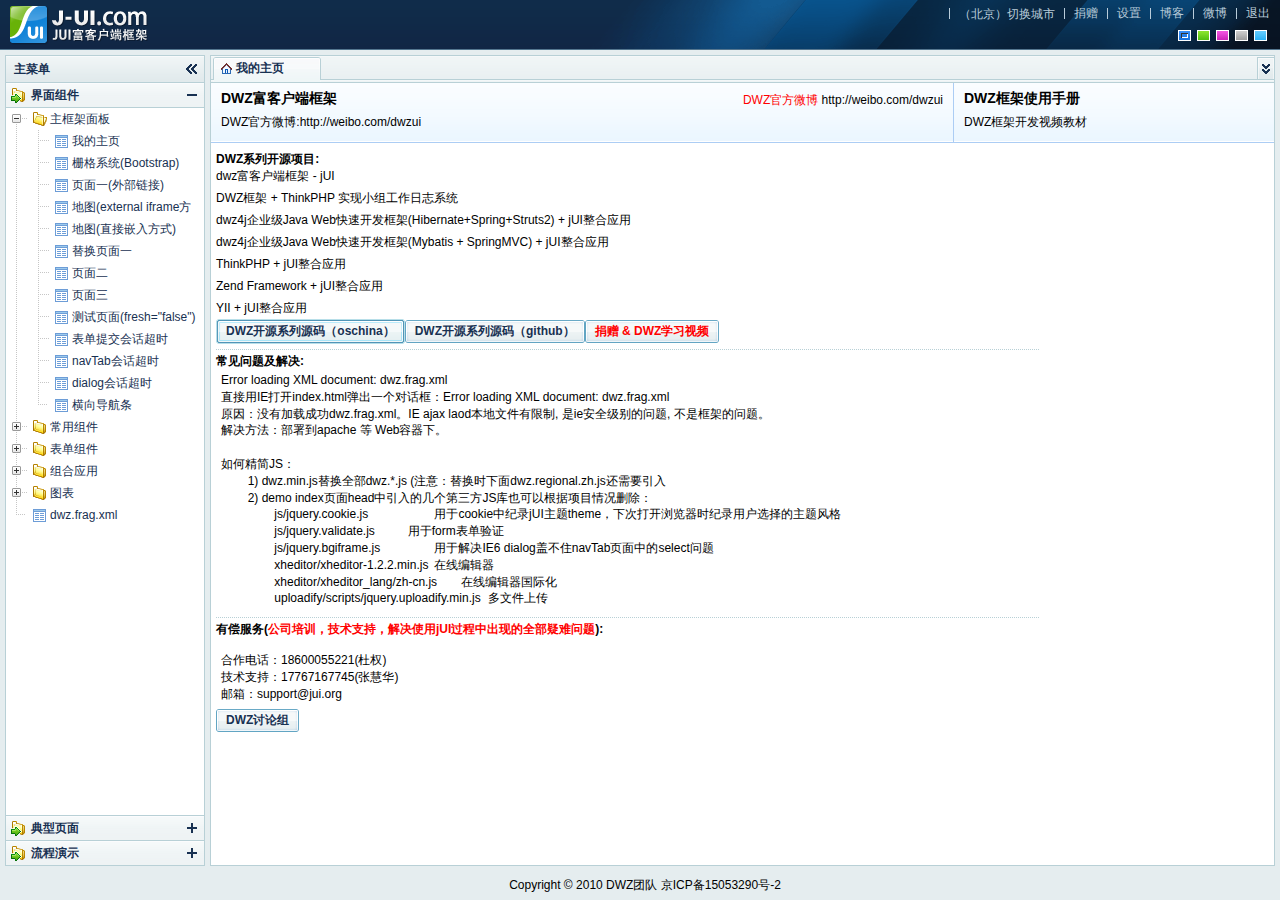
<file: app/src/main/resources/META-INF/resources/dwz/index.html>
<!DOCTYPE html PUBLIC "-//W3C//DTD XHTML 1.0 Transitional//EN" "http://www.w3.org/TR/xhtml1/DTD/xhtml1-transitional.dtd">
<html xmlns="http://www.w3.org/1999/xhtml">
<head>
<meta http-equiv="Content-Type" content="text/html; charset=utf-8" />
<title>简单实用国产jQuery UI框架 - DWZ富客户端框架(J-UI.com)</title>

<link href="themes/default/style.css" rel="stylesheet" type="text/css" media="screen"/>
<link href="themes/css/core.css" rel="stylesheet" type="text/css" media="screen"/>
<link href="themes/css/print.css" rel="stylesheet" type="text/css" media="print"/>
<link href="uploadify/css/uploadify.css" rel="stylesheet" type="text/css" media="screen"/>
<!--[if IE]>
<link href="themes/css/ieHack.css" rel="stylesheet" type="text/css" media="screen"/>
<![endif]-->

<!--[if lt IE 9]><script src="js/speedup.js" type="text/javascript"></script><script src="js/jquery-1.11.3.min.js" type="text/javascript"></script><![endif]-->
<!--[if gte IE 9]><!--><script src="js/jquery-2.1.4.min.js" type="text/javascript"></script><!--<![endif]-->

<script src="js/jquery.cookie.js" type="text/javascript"></script>
<script src="js/jquery.validate.js" type="text/javascript"></script>
<script src="js/jquery.bgiframe.js" type="text/javascript"></script>
<script src="xheditor/xheditor-1.2.2.min.js" type="text/javascript"></script>
<script src="xheditor/xheditor_lang/zh-cn.js" type="text/javascript"></script>
<script src="uploadify/scripts/jquery.uploadify.js" type="text/javascript"></script>

<!-- svg图表  supports Firefox 3.0+, Safari 3.0+, Chrome 5.0+, Opera 9.5+ and Internet Explorer 6.0+ -->
<script type="text/javascript" src="chart/raphael.js"></script>
<script type="text/javascript" src="chart/g.raphael.js"></script>
<script type="text/javascript" src="chart/g.bar.js"></script>
<script type="text/javascript" src="chart/g.line.js"></script>
<script type="text/javascript" src="chart/g.pie.js"></script>
<script type="text/javascript" src="chart/g.dot.js"></script>

<script type="text/javascript" src="http://api.map.baidu.com/api?v=2.0&ak=6PYkS1eDz5pMnyfO0jvBNE0F"></script>
<script type="text/javascript" src="http://api.map.baidu.com/library/Heatmap/2.0/src/Heatmap_min.js"></script>

<script src="js/dwz.core.js" type="text/javascript"></script>
<script src="js/dwz.util.date.js" type="text/javascript"></script>
<script src="js/dwz.validate.method.js" type="text/javascript"></script>
<script src="js/dwz.barDrag.js" type="text/javascript"></script>
<script src="js/dwz.drag.js" type="text/javascript"></script>
<script src="js/dwz.tree.js" type="text/javascript"></script>
<script src="js/dwz.accordion.js" type="text/javascript"></script>
<script src="js/dwz.ui.js" type="text/javascript"></script>
<script src="js/dwz.theme.js" type="text/javascript"></script>
<script src="js/dwz.switchEnv.js" type="text/javascript"></script>
<script src="js/dwz.alertMsg.js" type="text/javascript"></script>
<script src="js/dwz.contextmenu.js" type="text/javascript"></script>
<script src="js/dwz.navTab.js" type="text/javascript"></script>
<script src="js/dwz.tab.js" type="text/javascript"></script>
<script src="js/dwz.resize.js" type="text/javascript"></script>
<script src="js/dwz.dialog.js" type="text/javascript"></script>
<script src="js/dwz.dialogDrag.js" type="text/javascript"></script>
<script src="js/dwz.sortDrag.js" type="text/javascript"></script>
<script src="js/dwz.cssTable.js" type="text/javascript"></script>
<script src="js/dwz.stable.js" type="text/javascript"></script>
<script src="js/dwz.taskBar.js" type="text/javascript"></script>
<script src="js/dwz.ajax.js" type="text/javascript"></script>
<script src="js/dwz.pagination.js" type="text/javascript"></script>
<script src="js/dwz.database.js" type="text/javascript"></script>
<script src="js/dwz.datepicker.js" type="text/javascript"></script>
<script src="js/dwz.effects.js" type="text/javascript"></script>
<script src="js/dwz.panel.js" type="text/javascript"></script>
<script src="js/dwz.checkbox.js" type="text/javascript"></script>
<script src="js/dwz.history.js" type="text/javascript"></script>
<script src="js/dwz.combox.js" type="text/javascript"></script>
<script src="js/dwz.file.js" type="text/javascript"></script>
<script src="js/dwz.print.js" type="text/javascript"></script>

<!-- 可以用dwz.min.js替换前面全部dwz.*.js (注意：替换时下面dwz.regional.zh.js还需要引入)
<script src="bin/dwz.min.js" type="text/javascript"></script>
-->
<script src="js/dwz.regional.zh.js" type="text/javascript"></script>

<script type="text/javascript">
$(function(){
	DWZ.init("dwz.frag.xml", {
		loginUrl:"login_dialog.html", loginTitle:"登录",	// 弹出登录对话框
//		loginUrl:"login.html",	// 跳到登录页面
		statusCode:{ok:200, error:300, timeout:301}, //【可选】
		pageInfo:{pageNum:"pageNum", numPerPage:"numPerPage", orderField:"orderField", orderDirection:"orderDirection"}, //【可选】
		keys: {statusCode:"statusCode", message:"message"}, //【可选】
		ui:{hideMode:'offsets'}, //【可选】hideMode:navTab组件切换的隐藏方式，支持的值有’display’，’offsets’负数偏移位置的值，默认值为’display’
		debug:false,	// 调试模式 【true|false】
		callback:function(){
			initEnv();
			$("#themeList").theme({themeBase:"themes"}); // themeBase 相对于index页面的主题base路径
		}
	});
});
</script>

</head>

<body>
	<div id="layout">
		<div id="header">
			<div class="headerNav">
				<a class="logo" href="http://j-ui.com">标志</a>
				<ul class="nav">
					<li id="switchEnvBox"><a href="javascript:">（<span>北京</span>）切换城市</a>
						<ul>
							<li><a href="sidebar_1.html">北京</a></li>
							<li><a href="sidebar_2.html">上海</a></li>
							<li><a href="sidebar_2.html">南京</a></li>
							<li><a href="sidebar_2.html">深圳</a></li>
							<li><a href="sidebar_2.html">广州</a></li>
							<li><a href="sidebar_2.html">天津</a></li>
							<li><a href="sidebar_2.html">杭州</a></li>
						</ul>
					</li>
					<li><a href="donation.html" target="dialog" height="400" title="捐赠 & DWZ学习视频">捐赠</a></li>
					<li><a href="changepwd.html" target="dialog" width="600">设置</a></li>
					<li><a href="http://www.cnblogs.com/dwzjs" target="_blank">博客</a></li>
					<li><a href="http://weibo.com/dwzui" target="_blank">微博</a></li>
					<li><a href="login.html">退出</a></li>
				</ul>
				<ul class="themeList" id="themeList">
					<li theme="default"><div class="selected">蓝色</div></li>
					<li theme="green"><div>绿色</div></li>
					<!--<li theme="red"><div>红色</div></li>-->
					<li theme="purple"><div>紫色</div></li>
					<li theme="silver"><div>银色</div></li>
					<li theme="azure"><div>天蓝</div></li>
				</ul>
			</div>

			<!-- navMenu -->
			
		</div>

		<div id="leftside">
			<div id="sidebar_s">
				<div class="collapse">
					<div class="toggleCollapse"><div></div></div>
				</div>
			</div>
			<div id="sidebar">
				<div class="toggleCollapse"><h2>主菜单</h2><div>收缩</div></div>

				<div class="accordion" fillSpace="sidebar">
					<div class="accordionHeader">
						<h2><span>Folder</span>界面组件</h2>
					</div>
					<div class="accordionContent">
						<ul class="tree treeFolder">
							<li><a href="tabsPage.html" target="navTab">主框架面板</a>
								<ul>
									<li><a href="main.html" target="navTab" rel="main">我的主页</a></li>
									<li><a href="demo/row-col.html" target="navTab" rel="row-col">栅格系统(Bootstrap)</a></li>
									<li><a href="http://www.baidu.com" target="navTab" rel="page1">页面一(外部链接)</a></li>
									<li><a href="demo/baidu_map_iframe.html" target="navTab" rel="bmap" external="true" title="需要设置external属性为true">地图(external iframe方式)</a></li>
									<li><a href="demo/baidu_map.html" target="navTab" rel="bmap">地图(直接嵌入方式)</a></li>
									<li><a href="demo_page1.html" target="navTab" rel="page1" fresh="false">替换页面一</a></li>
									<li><a href="demo_page2.html" target="navTab" rel="page2">页面二</a></li>
									<li><a href="demo_page4.html" target="navTab" rel="page3" title="页面三（自定义标签名）">页面三</a></li>
									<li><a href="demo_page4.html" target="navTab" rel="page4" fresh="false">测试页面(fresh="false")</a></li>
									<li><a href="w_editor.html" target="navTab">表单提交会话超时</a></li>
									<li><a href="demo/common/ajaxTimeout.html" target="navTab">navTab会话超时</a></li>
									<li><a href="demo/common/ajaxTimeout.html" target="dialog">dialog会话超时</a></li>
									<li><a href="index_menu.html" target="_blank">横向导航条</a></li>
								</ul>
							</li>
							
							<li><a>常用组件</a>
								<ul>
									<li><a href="w_panel.html" target="navTab" rel="w_panel">面板</a></li>
									<li><a href="w_tabs.html" target="navTab" rel="w_tabs">选项卡面板</a></li>
									<li><a href="w_dialog.html" target="navTab" rel="w_dialog">弹出窗口</a></li>
									<li><a href="w_alert.html" target="navTab" rel="w_alert">提示窗口</a></li>
									<li><a href="w_list.html" target="navTab" rel="w_list">CSS表格容器</a></li>
									<li><a href="demo_page1.html" target="navTab" rel="w_table">表格容器</a></li>
									<li><a href="w_removeSelected.html" target="navTab" rel="w_table">表格数据库排序+批量删除</a></li>
									<li><a href="w_tree.html" target="navTab" rel="w_tree">树形菜单</a></li>
									<li><a href="w_accordion.html" target="navTab" rel="w_accordion">滑动菜单</a></li>
									<li><a href="w_editor.html" target="navTab" rel="w_editor">编辑器</a></li>
									<li><a href="w_datepicker.html" target="navTab" rel="w_datepicker">日期控件</a></li>
									<li><a href="demo/database/db_widget.html" target="navTab" rel="db">suggest+lookup+主从结构</a></li>
									<li><a href="demo/database/treeBringBack.html" target="navTab" rel="db">tree查找带回</a></li>
									<li><a href="demo/sortDrag/1.html" target="navTab" rel="sortDrag">单个sortDrag示例</a></li>
									<li><a href="demo/sortDrag/2.html" target="navTab" rel="sortDrag">多个sortDrag示例</a></li>
									<li><a href="demo/sortDrag/form.html" target="navTab" rel="sortDrag">可拖动表单示例</a></li>
								</ul>
							</li>
									
							<li><a>表单组件</a>
								<ul>
									<li><a href="w_validation.html" target="navTab" rel="w_validation">表单验证</a></li>
									<li><a href="w_button.html" target="navTab" rel="w_button">按钮</a></li>
									<li><a href="w_textInput.html" target="navTab" rel="w_textInput">文本框/文本域</a></li>
									<li><a href="w_combox.html" target="navTab" rel="w_combox">下拉菜单</a></li>
									<li><a href="w_checkbox.html" target="navTab" rel="w_checkbox">多选框/单选框</a></li>
									<li><a href="demo_upload.html" target="navTab" rel="demo_upload">iframeCallback表单提交</a></li>
									<li><a href="w_uploadify.html" target="navTab" rel="w_uploadify">uploadify多文件上传</a></li>
									<li><a href="w_html5_upload.html" target="navTab" rel="html5_upload">html5文件上传</a></li>
								</ul>
							</li>
							<li><a>组合应用</a>
								<ul>
									<li><a href="demo/pagination/layout1.html" target="navTab" rel="pagination1">局部刷新分页1</a></li>
									<li><a href="demo/pagination/layout2.html" target="navTab" rel="pagination2">局部刷新分页2</a></li>
								</ul>
							</li>
							<li><a>图表</a>
								<ul>
									<li><a href="chart/test/barchart.html" target="navTab" rel="chart">柱状图(垂直)</a></li>
									<li><a href="chart/test/hbarchart.html" target="navTab" rel="chart">柱状图(水平)</a></li>
									<li><a href="chart/test/linechart.html" target="navTab" rel="chart">折线图</a></li>
									<li><a href="chart/test/linechart2.html" target="navTab" rel="chart">曲线图</a></li>
									<li><a href="chart/test/linechart3.html" target="navTab" rel="chart">曲线图(自定义X坐标)</a></li>
									<li><a href="chart/test/piechart.html" target="navTab" rel="chart">饼图</a></li>
								</ul>
							</li>
							<li><a href="dwz.frag.xml" target="navTab" external="true">dwz.frag.xml</a></li>
						</ul>
					</div>
					<div class="accordionHeader">
						<h2><span>Folder</span>典型页面</h2>
					</div>
					<div class="accordionContent">
						<ul class="tree treeFolder treeCheck">
							<li><a href="demo_page1.html" target="navTab" rel="demo_page1">查询我的客户</a></li>
							<li><a href="demo_page1.html" target="navTab" rel="demo_page2">表单查询页面</a></li>
							<li><a href="demo_page4.html" target="navTab" rel="demo_page4">表单录入页面</a></li>
							<li><a href="demo_page5.html" target="navTab" rel="demo_page5">有文本输入的表单</a></li>
							<li><a href="javascript:">有提示的表单输入页面</a>
								<ul>
									<li><a href="javascript:">页面一</a></li>
									<li><a href="javascript:">页面二</a></li>
								</ul>
							</li>
							<li><a href="javascript:">选项卡和图形的页面</a>
								<ul>
									<li><a href="javascript:">页面一</a></li>
									<li><a href="javascript:">页面二</a></li>
								</ul>
							</li>
							<li><a href="javascript:">选项卡和图形切换的页面</a></li>
							<li><a href="javascript:">左右两个互动的页面</a></li>
							<li><a href="javascript:">列表输入的页面</a></li>
							<li><a href="javascript:">双层栏目列表的页面</a></li>
						</ul>
					</div>
					<div class="accordionHeader">
						<h2><span>Folder</span>流程演示</h2>
					</div>
					<div class="accordionContent">
						<ul class="tree">
							<li><a href="newPage1.html" target="dialog" rel="dlg_page">列表</a></li>
							<li><a href="newPage1.html" target="dialog" rel="dlg_page2">列表</a></li>
						</ul>
					</div>
				</div>
			</div>
		</div>
		<div id="container">
			<div id="navTab" class="tabsPage">
				<div class="tabsPageHeader">
					<div class="tabsPageHeaderContent"><!-- 显示左右控制时添加 class="tabsPageHeaderMargin" -->
						<ul class="navTab-tab">
							<li tabid="main" class="main"><a href="javascript:"><span><span class="home_icon">我的主页</span></span></a></li>
						</ul>
					</div>
					<div class="tabsLeft">left</div><!-- 禁用只需要添加一个样式 class="tabsLeft tabsLeftDisabled" -->
					<div class="tabsRight">right</div><!-- 禁用只需要添加一个样式 class="tabsRight tabsRightDisabled" -->
					<div class="tabsMore">more</div>
				</div>
				<ul class="tabsMoreList">
					<li><a href="javascript:">我的主页</a></li>
				</ul>
				<div class="navTab-panel tabsPageContent layoutBox">
					<div class="page unitBox">
						<div class="accountInfo">
							<div class="alertInfo">
								<p><a href="https://code.csdn.net/dwzteam/dwz_jui/tree/master/doc" target="_blank" style="line-height:19px"><span>DWZ框架使用手册</span></a></p>
								<p><a href="http://pan.baidu.com/s/18Bb8Z" target="_blank" style="line-height:19px">DWZ框架开发视频教材</a></p>
							</div>
							<div class="right">
								<p style="color:red">DWZ官方微博 <a href="http://weibo.com/dwzui" target="_blank">http://weibo.com/dwzui</a></p>
							</div>
							<p><span>DWZ富客户端框架</span></p>
							<p>DWZ官方微博:<a href="http://weibo.com/dwzui" target="_blank">http://weibo.com/dwzui</a></p>
						</div>
						<div class="pageFormContent" layoutH="80" style="margin-right:230px">


<h2>DWZ系列开源项目:</h2>
<div class="unit"><a href="https://git.oschina.net/dwzteam/dwz_jui" target="_blank">dwz富客户端框架 - jUI</a></div>
<div class="unit"><a href="https://git.oschina.net/dwzteam/dwz_group" target="_blank">DWZ框架 + ThinkPHP 实现小组工作日志系统</a></div>
<div class="unit"><a href="https://code.csdn.net/dwzteam/dwz_ssh2" target="_blank">dwz4j企业级Java Web快速开发框架(Hibernate+Spring+Struts2) + jUI整合应用</a></div>
<div class="unit"><a href="https://code.csdn.net/dwzteam/dwz_springmvc" target="_blank">dwz4j企业级Java Web快速开发框架(Mybatis + SpringMVC) + jUI整合应用</a></div>
<div class="unit"><a href="https://code.csdn.net/dwzteam/dwz_thinkphp" target="_blank">ThinkPHP + jUI整合应用</a></div>
<div class="unit"><a href="https://code.csdn.net/dwzteam/dwz_zendframework" target="_blank">Zend Framework + jUI整合应用</a></div>
<div class="unit"><a href="http://www.yiiframework.com/extension/dwzinterface/" target="_blank">YII + jUI整合应用</a></div>

<a class="buttonActive" href="https://git.oschina.net/dwzteam/" target="_blank"><span>DWZ开源系列源码（oschina）</span></a>
<a class="button" href="https://github.com/dwzteam/" target="_blank"><span>DWZ开源系列源码（github）</span></a>
<a class="button" href="donation.html" target="dialog" height="400"><span style="color: red">捐赠 & DWZ学习视频</span></a>

<div class="divider"></div>
<h2>常见问题及解决:</h2>
<pre style="margin:5px;line-height:1.4em">
Error loading XML document: dwz.frag.xml
直接用IE打开index.html弹出一个对话框：Error loading XML document: dwz.frag.xml
原因：没有加载成功dwz.frag.xml。IE ajax laod本地文件有限制, 是ie安全级别的问题, 不是框架的问题。
解决方法：部署到apache 等 Web容器下。

如何精简JS：
	1) dwz.min.js替换全部dwz.*.js (注意：替换时下面dwz.regional.zh.js还需要引入
	2) demo index页面head中引入的几个第三方JS库也可以根据项目情况删除：
		js/jquery.cookie.js			用于cookie中纪录jUI主题theme，下次打开浏览器时纪录用户选择的主题风格
		js/jquery.validate.js		用于form表单验证
		js/jquery.bgiframe.js		用于解决IE6 dialog盖不住navTab页面中的select问题
		xheditor/xheditor-1.2.2.min.js	在线编辑器
		xheditor/xheditor_lang/zh-cn.js	在线编辑器国际化
		uploadify/scripts/jquery.uploadify.min.js	多文件上传
</pre>

<div class="divider"></div>
<h2>有偿服务(<span style="color:red;">公司培训，技术支持，解决使用jUI过程中出现的全部疑难问题</span>):</h2><br/>
<pre style="margin:5px;line-height:1.4em;">
合作电话：18600055221(杜权)
技术支持：17767167745(张慧华)
邮箱：support@jui.org
</pre>
<a class="button" href="http://code.csdn.net/groups/2155" target="_blank"><span>DWZ讨论组</span></a>
						</div>
						
						<div style="width:230px;position: absolute;top:60px;right:0" layoutH="80">
							<iframe width="100%" height="430" class="share_self"  frameborder="0" scrolling="no" src="http://widget.weibo.com/weiboshow/index.php?width=0&height=430&fansRow=2&ptype=1&skin=1&isTitle=0&noborder=1&isWeibo=1&isFans=0&uid=1739071261&verifier=c683dfe7"></iframe>
						</div>
					</div>
					
				</div>
			</div>
		</div>

	</div>

	<div id="footer">Copyright &copy; 2010 <a href="demo_page2.html" target="dialog">DWZ团队</a> 京ICP备15053290号-2</div>

</body>
</html>
</file>
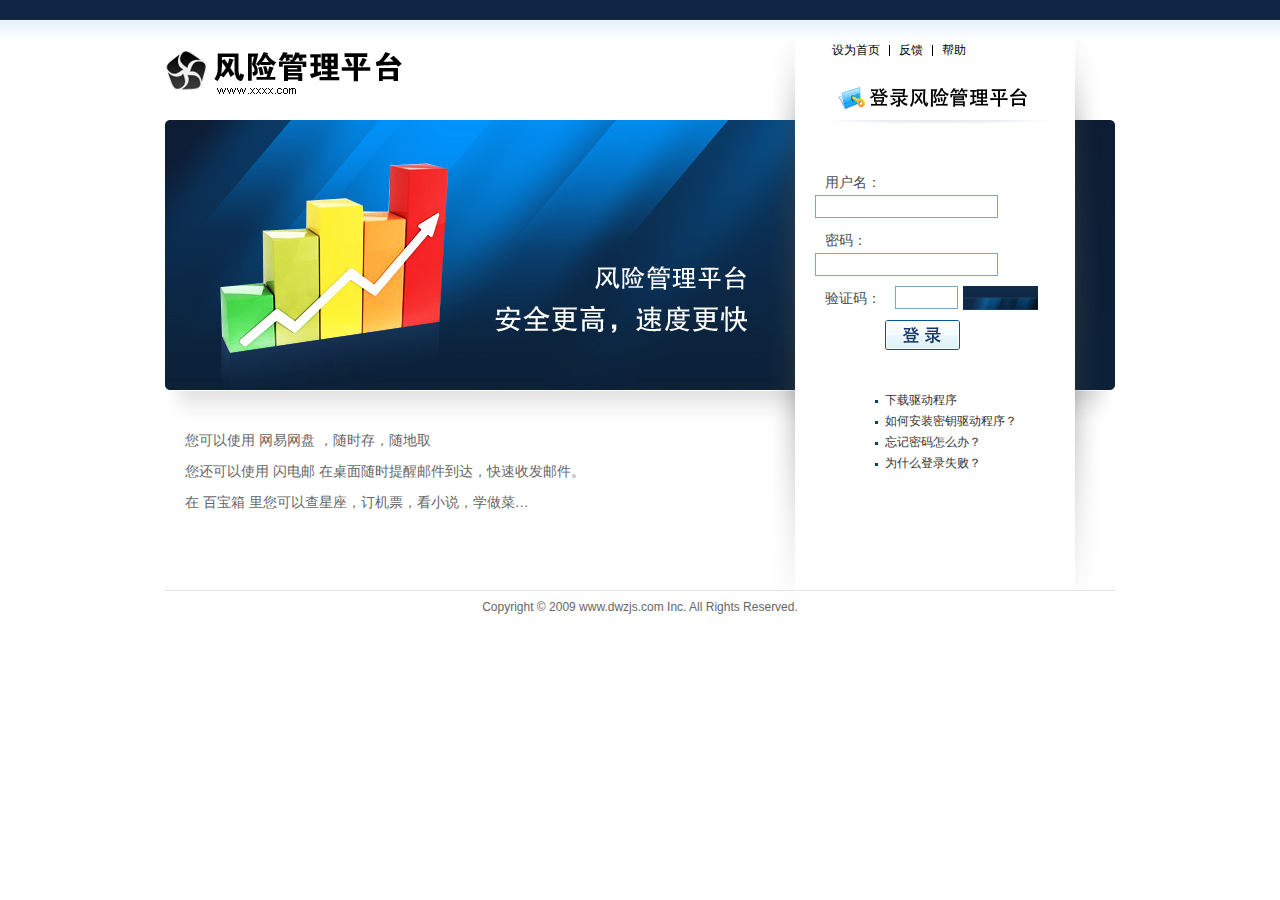
<file: app/src/main/resources/META-INF/resources/dwz/login.html>
<!DOCTYPE html PUBLIC "-//W3C//DTD XHTML 1.0 Transitional//EN" "http://www.w3.org/TR/xhtml1/DTD/xhtml1-transitional.dtd">
<html xmlns="http://www.w3.org/1999/xhtml">
<head>
<meta http-equiv="Content-Type" content="text/html; charset=utf-8" />
<title>风险管理平台</title>
<link href="themes/css/login.css" rel="stylesheet" type="text/css" />
</head>

<body>
	<div id="login">
		<div id="login_header">
			<h1 class="login_logo">
				<a href="http://demo.dwzjs.com"><img src="themes/default/images/login_logo.gif" /></a>
			</h1>
			<div class="login_headerContent">
				<div class="navList">
					<ul>
						<li><a href="#">设为首页</a></li>
						<li><a href="http://bbs.dwzjs.com">反馈</a></li>
						<li><a href="doc/dwz-user-guide.pdf" target="_blank">帮助</a></li>
					</ul>
				</div>
				<h2 class="login_title"><img src="themes/default/images/login_title.png" /></h2>
			</div>
		</div>
		<div id="login_content">
			<div class="loginForm">
				<form action="index.html">
					<p>
						<label>用户名：</label>
						<input type="text" name="username" size="20" class="login_input" />
					</p>
					<p>
						<label>密码：</label>
						<input type="password" name="password" size="20" class="login_input" />
					</p>
					<p>
						<label>验证码：</label>
						<input class="code" type="text" size="5" />
						<span><img src="themes/default/images/header_bg.png" alt="" width="75" height="24" /></span>
					</p>
					<div class="login_bar">
						<input class="sub" type="submit" value=" " />
					</div>
				</form>
			</div>
			<div class="login_banner"><img src="themes/default/images/login_banner.jpg" /></div>
			<div class="login_main">
				<ul class="helpList">
					<li><a href="#">下载驱动程序</a></li>
					<li><a href="#">如何安装密钥驱动程序？</a></li>
					<li><a href="#">忘记密码怎么办？</a></li>
					<li><a href="#">为什么登录失败？</a></li>
				</ul>
				<div class="login_inner">
					<p>您可以使用 网易网盘 ，随时存，随地取</p>
					<p>您还可以使用 闪电邮 在桌面随时提醒邮件到达，快速收发邮件。</p>
					<p>在 百宝箱 里您可以查星座，订机票，看小说，学做菜…</p>
				</div>
			</div>
		</div>
		<div id="login_footer">
			Copyright &copy; 2009 www.dwzjs.com Inc. All Rights Reserved.
		</div>
	</div>
</body>
</html>
</file>
<file: app/src/main/resources/META-INF/resources/dwz/themes/default/style.css>
@charset "utf-8";

/* Icon */
.tabsHeader li.main a span span, #taskbar li .taskbutton span { background:url(./images/icon.png) no-repeat;}

/* Panel */
.panel,
.panel .panelHeader, .panel .panelHeaderContent, .panel .panelHeaderContent h1,
.panel .panelFooter, .panel .panelFooterContent { background:url(./images/panel/panel.png) no-repeat;}
.panel .expandable, .panel .collapsable { background:url(./images/panel/panel_icon.png) no-repeat;}
.panel .panelHeaderContent h1 { color:#183152; }
.panel .panelContent { border-color:#b8d0d6; background:#eef4f5;}

.panel .grid { border-color:#b8d0d6;}

/* Tabs */
.tabs, .tabsHeader, .tabsHeaderContent,
.tabs .tabsHeader ul, .tabs .tabsHeader li, .tabs .tabsHeader li a, .tabs .tabsHeader li span,
.tabs .tabsFooter, .tabs .tabsFooterContent { background:url(./images/tabs/tabspanel.png) no-repeat;}

.tabs .tabsHeader li a { color:#03408b;}
.tabs .tabsHeader li span { color:#183152;}
.tabs .tabsContent { border-color:#b8d0d6; background:#eef4f5;}

/* TabsPage */
.tabsPage .tabsPageHeader, .tabsPage .tabsPageHeader li, .tabsPage .tabsPageHeader li a, .tabsPage .tabsPageHeader li span { background:url(./images/tabs/tabspage.png) no-repeat;}
.tabsPage .tabsPageHeader { background-color:#e9f0f2;}
.tabsPage .tabsPageHeader { border-color:#b8d0d6;}
.tabsPage .tabsPageHeader li a { color:#183152;}
.tabsPage .tabsPageHeader li .close,
.tabsPage .tabsPageHeader li.hover .close,
.tabsPage .tabsPageHeader li.selected .close { background:url(./images/tabs/tabspage_icon.png) no-repeat;}
.tabsPage .tabsLeft, .tabsPage .tabsRight, .tabsPage .tabsMore { background:url(./images/tabs/tabscontrol.png) no-repeat;}
.tabsPage .tabsMoreList { border-color:#b8d0d6; background:#FFF;}
.tabsPage .tabsPageHeader .home_icon { background:url(./images/icon.png) no-repeat;}
.tabsPage .tabsPageContent { border-color:#b8d0d6; background:#FFF;}

/* Alert */
.alert .alertFooter, .alert .alertFooter_r, .alert .alertFooter_c { background:url(./images/alert/alertpanel.png) no-repeat;}
.alert .alertContent { border-color:#b8d0d6; background:#eef4f5;}
.alert .warn .alertInner { border-color:#e83e09; background:#fefacf;}
.alert .error .alertInner { border-color:#e50000; background:#fefacf;}
.alert .correct .alertInner, .alert .info .alertInner { border-color:#b8d0d6; background:#fefacf;}
.alert .confirm .alertInner { border-color:#b8d0d6; background:#fefacf;}
.alert h1 { border-color:#CCC; background:url(./images/alert/alertpanel_icon.png) no-repeat;}

/* Dialog */
.dialog .dialogHeader, .dialog .dialogHeader_r, .dialog .dialogHeader_c,
.dialog .dialogFooter, .dialog .dialogFooter_r, .dialog .dialogFooter_c { background:url(./images/dialog/dialogpanel.png) no-repeat;}
.dialog .dialogHeader h1, .dialog .dialogHeader .close, .dialog .dialogHeader .maximize, .dialog .dialogHeader .restore, .dialog .dialogHeader .minimize, .resizable_f_r { background:url(./images/dialog/dialogpanel_icon.png) no-repeat;}
.dialog .dialogHeader h1 { color:#183152;}
.dialog .dialogContent { border-color:#b8d0d6; background:#eef4f5;}

.resizable { border-color:#081629; background:#c3d7dc;}

/* Shadow */
.shadow .shadow_h_l { background:url(./images/shadow/shadow_h_l.png) no-repeat;}
.shadow .shadow_h_r { background:url(./images/shadow/shadow_h_r.png) no-repeat;}
.shadow .shadow_h_c { background:url(./images/shadow/shadow_h_c.png) repeat-x;}
.shadow .shadow_c_l { background:url(./images/shadow/shadow_c_l.png) repeat-y;}
.shadow .shadow_c_r { background:url(./images/shadow/shadow_c_r.png) repeat-y;}
.shadow .shadow_c_c { background:url(./images/shadow/shadow_c_c.png) repeat;}
.shadow .shadow_f_l { background:url(./images/shadow/shadow_f_l.png) no-repeat;}
.shadow .shadow_f_r { background:url(./images/shadow/shadow_f_r.png) no-repeat;}
.shadow .shadow_f_c { background:url(./images/shadow/shadow_f_c.png) repeat-x;}

/* Tree */
.tree div div { background:url(./images/tree/tree.png) no-repeat;}
.tree .folder_collapsable, .tree .folder_expandable, .tree .file { background:url(./images/tree/folder.png) no-repeat;}
.tree .checked, .tree .unchecked, .tree .indeterminate { background:url(./images/tree/check.png) no-repeat;}
.tree ul { background:#FFF;}
.tree li a, .tree li span { color:#183152;}
.tree .hover { background:#f5f5f5;}
.tree .selected { background-color:#e8edf3;}

/* Accordion */
.accordion .accordionHeader, .accordion .accordionHeader h2, .accordion .accordionHeader h2 span { color:#183152; background:url(./images/accordion/accordion.png);}
.accordion { border-color:#b8d0d6; background:#FFF;}
.accordion .accordionHeader { background-color:#eaf4ff;}
.accordion .accordionContent { border-color:#b8d0d6;}

/* Grid */
.panelBar,
.toolBar li.hover, .toolBar li.hover a, .toolBar li.hover span, .toolBar span,
.pagination, .pagination li.hover, .pagination li.hover a, .pagination li span,
.pagination li.disabled span span,
.panelBar .line, .pagination li.jumpto, .pagination li.jumpto .goto { background:url(./images/grid/grid.png) no-repeat;}

.panelBar { border-color:#b8d0d6; background-color:#efefef;}

.grid .gridHeader { background:#EEE;}
.grid { background:#FFF;}
.grid table { border-color:#d0d0d0;}
.grid .gridHeader, .grid .gridHeader th { border-color:#d0d0d0; background:#f0eff0 url(./images/grid/tableth.png) repeat-x;}
.grid table th div { border-left-color:#EEE; border-right-color:#d0d0d0;}
.grid table td { border-color:#ededed;}

.grid .resizeMarker, .grid .resizeProxy { background:url(./images/grid/resizeCol.png) repeat-y;}

.grid .gridHeader th.hover, .grid .gridHeader th.thSelected { border-color:#aaccf6; }
.grid .gridTbody .gridRowBg { background:#f7f7f7;}
.grid .gridTbody .gridRow { border-color:#ededed;}
.grid .gridTbody .gridRow td.tdLast { border-color:#ededed;}
.grid .gridTbody .hover { border-color:#dddddd; background:#f5f5f5;}
.grid .gridTbody .hover .tdSelected { background:#f5f5f5;}
.grid .gridTbody .selected { border-color:#b8d0d6; background:#7cc5e5;}
.grid .gridTbody .selected .tdSelected { background:#e8edf3;}
.grid .gridTbody .tdSelected { background:#f8f8f8;}
.grid .error{background:#fb7e81;}

/* ProgressBar */
.progressBar { border:solid 2px #86a5ad; background:#FFF url(./images/progressBar/progressBar_m.gif) no-repeat 10px 10px;}

/* ----------------------------------------------------------------- Form */
/* TextInput */
.textInput, input.focus, input.required, input.error, input.readonly, input.disabled,
textarea.focus, textarea.required, textarea.error, textarea.readonly, textarea.disabled { background:url(./images/form/input_bg.png) no-repeat scroll;}

.textInput, .textArea { border-color:#a2bac0 #b8d0d6 #b8d0d6 #a2bac0; background-color:#FFF;}
input.required, textarea.required { border-color:#a2bac0 #b8d0d6 #b8d0d6 #a2bac0; background-color:#FFF;}
input.error, textarea.error { border-color:#F80C11 #FB7E81 #FB7E81 #F80C11;}
input.focus, textarea.focus { border-color:#64aabc #a9d7e3 #a9d7e3 #64aabc; background-color:#f8fafc;}
input.readonly, textarea.readonly { border-color:#9eabb3 #d5dbdf #d5dbdf #9eabb3; background-color:#F6F6F6;}
input.disabled, textarea.disabled { border-color:#9eabb3 #d5dbdf #d5dbdf #9eabb3; background-color:#F6F6F6;}

.inputButton, .inputDateButton { background:url(./images/form/input_bt.png) no-repeat;}

/* Button */
.button, .button span,
.buttonDisabled, .buttonDisabled span,
.buttonActive, .buttonActive span,
.button .buttonContent, .buttonHover, .buttonHover .buttonContent,
.buttonActive .buttonContent, .buttonActiveHover, .buttonActiveHover .buttonContent,
.buttonDisabled .buttonContent { background:url(./images/button/button_s.png) no-repeat;}

.button span, .buttonDisabled span, .buttonActive span,
.button .buttonContent, .buttonHover, .buttonHover .buttonContent,
.buttonActive .buttonContent, .buttonDisabled .buttonContent,
.button button, .buttonHover button,
.buttonActive button, .buttonDisabled button { color:#183152;}

.buttonDisabled span, .buttonDisabled:hover span,
.buttonDisabled button { color:#999;}

/* ----------------------------------------------------------------- Pages */
/* Layout */
body, #splitBar { background:#e5edef;}
#splitBarProxy { border-color:#c0c0c0; background:#CCC;}

#header, #header .headerNav { background:url(./images/header_bg.png) repeat-x;}
#header { background-color:#102c4a;}
#header .logo { background:url(./images/logo.png) no-repeat;}
#header .nav li { float:left; margin-left:-1px; padding:0 8px; line-height:11px; background:url(./images/listLine.png) no-repeat;}
#header .nav li a { color:#b9ccda;}
#header .themeList li div { background:url(./images/themeButton.png) no-repeat;}
.toggleCollapse, .toggleCollapse div { background:url(./images/layout/toggleSidebar.png) no-repeat;}
.toggleCollapse { border-style:solid; border-width:1px 1px 0 1px; border-color:#b8d0d6; background-color:#e7eff0;}
.toggleCollapse h2 { color:#183152;}
#sidebar_s .collapse { border:solid 1px #b8d0d6; background:#eff5f6;}
#sidebar_s .collapse:hover { background:#f5f9fa;}

#taskbar, #taskbar li, #taskbar li .taskbutton { background:url(./images/layout/taskbar.png) no-repeat;}
#taskbar .close, #taskbar .restore, #taskbar .minimize { background:url(./images/layout/taskbar_icon.png) no-repeat;}
#taskbar li .taskbutton span { color:#FFF;}
#taskbar .taskbarLeft, #taskbar .taskbarRight { background:url(./images/layout/taskbar_control.png) no-repeat;}

/* Menu */
#navMenu, #navMenu li, #navMenu li.selected a, #navMenu li.selected span { background:url(../default/images/menu/menu.png) no-repeat;}
#navMenu { background-color:#1871dd; }
#navMenu li a, #navMenu li span { color:#FFF; }
#navMenu li.selected span { color:#000; }

/* Homepage */
.sidebarContent { display:block; overflow:auto; height:500px; border:solid 1px #86B4EC; background:#FFF;}
.accountInfo { display:block; overflow:hidden; height:60px; padding:0 10px; background:url(./images/account_info_bg.png) repeat-x}
.accountInfo p { padding:8px 0 0 0; line-height:19px;}
.accountInfo p span { font-size:14px; font-weight:bold;}
.accountInfo .right { float:right; padding-right:10px; text-align:right;}
.accountInfo .alertInfo { float:right; width:300px; height:60px; padding-left:10px; border-left:solid 1px #accdf4;}
.accountInfo .alertInfo h2 { padding:8px 0; line-height:17px;}
.accountInfo .alertInfo a { padding:6px 0 0 0; line-height:21px;}

/* Pages */
.pageForm .inputInfo { color:#999;}

/* Pages dialog */
.dialog .pageHeader, .dialog .pageContent { border-color:#b8d0d6;}
.dialog .pageContent .pageFormContent { border-color:#b8d0d6; background:#FFF;}

/* Pages default */
.page .pageHeader, .formBar { border-color:#b8d0d6; background:#ebf0f5 url(../default/images/pageHeader_bg.png) repeat-x;}
.page .searchBar label { color:#183152;}

/* Pages Form */
.formBar { border-color:#b8d0d6;}
.divider { border-color:#b8d0d6;}

/* combox */
.combox .select a  { color:#183152; }
.comboxop { border-color:#B8D0D6; }
.combox, .combox div, .combox div a { background:url(../default/images/search-bg.gif) no-repeat; }
</file>
<file: app/src/main/resources/META-INF/resources/dwz/themes/css/core.css>
@charset "utf-8";

/* Core Code */
html, body, div, span, applet, object, iframe,
h1, h2, h3, h4, h5, h6, p, blockquote, pre,
a, abbr, acronym, address, big, cite, code,
del, dfn, em, font, img, ins, kbd, q, s, samp,
small, strike, strong, sub, sup, tt, var,
dl, dt, dd, ol, ul, li,
fieldset, form, label, legend,
table, caption, tbody, tfoot, thead, tr, th, td { padding:0; margin:0; font-size:12px; line-height:100%; font-family:Arial, sans-serif;}

/* Remember to define focus styles! */
:focus { outline: 0;}
html,body { overflow:hidden; width:100%; height:100%; text-align:center; color:black; }
ul, ol { list-style:none;}

/* Tables still need 'cellspacing="0"' in the markup. */
table { border-collapse:separate; border-spacing:0;}
caption, th, td { font-weight:normal;}

/* Remove possible quote marks (") from <q>, <blockquote>. */
blockquote:before, blockquote:after,
q:before, q:after { content: "";}
blockquote, q { quotes: "" "";}

img { border:none;}
a { color:#000; text-decoration:none;}
a:hover {text-decoration:underline;}

/* Panel */
.panel { display:block; background-position:0 100%; background-repeat:repeat-x;}
.panel .panelHeader { display:block; height:28px; padding-left:5px; background-position:0 0;}
.panel .panelHeaderContent { display:block; height:28px; padding-right:5px; background-position:100% -50px; position:relative;}
.panel .panelHeaderContent h1 { display:block; overflow:hidden; height:28px; padding:0 5px;line-height:28px; background-position:0 -100px; background-repeat:repeat-x;}
.panel .panelContent { display:block; overflow:auto; padding:5px 5px 1px 5px; border-style:solid; border-width:0 1px;}
.panel .panelFooter { display:block; overflow:hidden; height:5px; padding-left:5px; background-position:0 -150px;}
.panel .panelFooterContent { display:block; overflow:hidden; height:5px; padding-right:5px; background-position:100% -200px;}

.panel .collapsable, .panel .expandable { display:block; overflow:hidden; width:20px; height:21px; text-indent:-1000px; position:absolute; top:4px; right:4px;}
.panel .collapsable:hover { background-position:0 -50px;}
.panel .expandable { background-position:0 -100px;}
.panel .expandable:hover { background-position:0 -150px;}

/* Tabs */
.tabs { background-position:0 100%; background-repeat:repeat-x;}
.tabs .tabsHeader { display:block; overflow:hidden; height:28px; padding-left:5px; background-position:0 0;}
.tabs .tabsHeaderContent { display:block; overflow:hidden; height:28px; padding-right:5px; background-position:100% -50px;}
.tabs .tabsHeader ul { display:block; height:28px; background-position:0 -100px; background-repeat:repeat-x;}
.tabs .tabsHeader li { float:left; display:block; height:28px; margin-right:2px; background-position:0 -250px; background-repeat:repeat-x; cursor:pointer;}
.tabs .tabsHeader li a { float:left; display:block; height:28px; padding-left:5px; background-position:0 -150px;}
.tabs .tabsHeader li a:hover { text-decoration:none;}
.tabs .tabsHeader li span { float:left; display:block; overflow:hidden; height:28px; padding:2px 10px 0 5px; line-height:25px; background-position:100% -200px; cursor:pointer;}
.tabs .tabsHeader li.hover { background-position:0 -400px; background-repeat:repeat-x;}
.tabs .tabsHeader li.hover a { background-position:0 -300px;}
.tabs .tabsHeader li.hover span { background-position:100% -350px;}
.tabs .tabsHeader li.selected { background-position:0 -550px;}
.tabs .tabsHeader li.selected a { background-position:0 -450px;}
.tabs .tabsHeader li.selected span { font-weight:bold; background-position:100% -500px;}
.tabs .tabsContent { display:block; overflow:auto; padding:5px 5px 1px 5px; border-style:solid; border-width:0 1px;}
.tabs .tabsFooter { display:block; overflow:hidden; height:5px; background-position:0 -600px;}
.tabs .tabsFooterContent { display:block; overflow:hidden; height:5px; background-position:100% -650px;}


.tabsPage .tabsPageHeader { display:block; height:27px; border-style:solid; border-width:1px 1px 0 1px; background-position:0 -450px; background-repeat:repeat-x; position:relative;}
.tabsPage .tabsPageHeaderContent { display:block; overflow:hidden; height:27px; margin-right:19px; position:relative;}
.tabsPage .tabsPageHeaderMargin { margin:0 34px 0 17px;}
.tabsPage .tabsPageHeader ul { display:block; width:10000px; height:26px; z-index:1; position:absolute;}
.tabsPage .tabsPageHeader li { float:left; display:block; height:26px; margin-left:2px; background-position:0 -100px; background-repeat:repeat-x; position:relative; cursor:pointer;}
.tabsPage .tabsPageHeader li a { float:left; display:block; overflow:hidden; height:26px; padding-left:5px; line-height:25px; background-position:0 0; }
.tabsPage .tabsPageHeader li a:hover { text-decoration:none;}
.tabsPage .tabsPageHeader li span { float:left; display:block; overflow:hidden; width:92px; height:24px; padding:2px 20px 0 3px; line-height:21px; background-position:100% -50px; cursor:pointer;}

.tabsPage .tabsPageHeader li.hover { background-position:0 -250px; background-repeat:repeat-x;}
.tabsPage .tabsPageHeader li.hover a { background-position:0 -150px;}
.tabsPage .tabsPageHeader li.hover span { background-position:100% -200px;}

.tabsPage .tabsPageHeader li.selected { background-position:0 -400px; background-repeat:repeat-x;}
.tabsPage .tabsPageHeader li.selected a { font-weight:bold; background-position:0 -300px;}
.tabsPage .tabsPageHeader li.selected span { background-position:100% -350px;}

.tabsPage .tabsPageHeader li .close { display:block; overflow:hidden; width:11px; height:11px; padding:0; text-indent:-1000px; position:absolute; top:3px; right:2px;}
.tabsPage .tabsPageHeader li .close:hover { background-position:0 -50px;}

.tabsPage .tabsPageHeader li.main span { padding:2px 8px 0 3px;}
.tabsPage .tabsPageHeader li .home_icon,
.tabsPage .tabsPageHeader li.main .home_icon { width:auto; padding:0 0 0 15px; background-position:0 3px;}

.tabsPage .tabsMove { height:25px; position:absolute; top:0; right:0; z-index:2;}
.tabsPage .tabsLeft, .tabsPage .tabsRight, .tabsPage .tabsMore { display:block; overflow:hidden; width:17px; height:23px; text-indent:-1000px; position:absolute; z-index:2;}
.tabsPage .tabsLeft { background-position:0 0; top:1px; left:0; cursor:pointer;}
.tabsPage .tabsLeftHover { background-position:0 -50px;}
.tabsPage .tabsLeftDisabled { background-position:0 -100px; top:1px; left:0; cursor:default;}
.tabsPage .tabsRight { background-position:0 -150px; top:1px; right:17px; cursor:pointer;}
.tabsPage .tabsRightHover { background-position:0 -200px;}
.tabsPage .tabsRightDisabled { background-position:0 -250px; top:1px; right:17px; cursor:default;}
.tabsPage .tabsMore { background-position:0 -300px; top:1px; right:0; cursor:pointer;}
.tabsPage .tabsMoreHover { background-position:0 -350px;}
.tabsPage .tabsMoreList { display:none; overflow-x:hidden; overflow-y:auto; width:170px; max-height:380px; padding:2px; border-style:solid; border-width:1px; position:absolute; top:24px; right:0; z-index:3;}
.tabsPage .tabsMoreList li { display:block; overflow:hidden; height:23px; line-height:21px;}
.tabsPage .tabsMoreList li a { display:block; width:148px; height:21px; padding:0 10px; border:solid 1px #FFF; white-space:nowrap; line-height:21px;}
.tabsPage .tabsMoreList li a:hover { border-color:#ececec; text-decoration:none; background:#f5f5f5;}
.tabsPage .tabsMoreList li.selected a { font-weight:bold; border-color:#dfe5ed; background:#e8edf3;}
.tabsPage .tabsPageContent { display:block; overflow:hidden; border-style:solid; border-width:0 1px 1px 1px; position:relative;}

/* Alert */
/*.alert { overflow:hidden; position:absolute; z-index:101; width:300px; top:0}*/
.alert { overflow:hidden; z-index:1011; display:block; width:300px; margin-left:-150px; position:absolute; top:0; left:50%;}
.alert .alertContent { display:block; overflow:hidden; padding:5px 5px 1px 5px; border-style:solid; border-width:0 1px;}
.alert .alertInner { display:block; padding:0 9px 9px 9px; text-align:left; border-style:solid; border-width:1px;}
.alert .alertInner .msg { margin:10px; max-height: 200px; overflow: auto; line-height: 1.3em}
.alert h1 { display:block; overflow:hidden; height:30px; margin-bottom:10px; padding:0 0 0 25px; line-height:30px; border-style:solid; border-width:0 0 1px 0; line-height:30px;}
.alert .error h1 { background-position:2px -42px;}
.alert .info h1,
.alert .warn h1 { background-position:2px 8px;}
.alert .correct h1 { background-position:2px -92px;}
.alert .confirm h1 { background-position:2px 8px;}
.alert p { margin:10px;}

.alert .toolBar { display:block; overflow:hidden; height:25px; padding-top:5px; text-align:right;}
.alert .toolBar ul { float:right;}
.alert .toolBar li { float:left;}
.alert .toolBar .button, .alert .toolBar .buttonActive { margin-left:5px;}

.alert .alertFooter_c { display:block; overflow:hidden; height:5px;}
.alert .alertFooter { padding-left:5px; background-position:0 0;}
.alert .alertFooter_r { padding-right:5px; background-position:100% -50px;}
.alert .alertFooter_c { padding:0; background-position:0 -100px; background-repeat:repeat-x;}

/* Dialog */
.dialog { display:block; text-align:left; position:absolute; z-index:42;}
.dialog .dialogHeader, .dialog .dialogHeader_r, .dialog .dialogHeader_c { display:block; overflow:hidden; height:28px;}
.dialog .dialogHeader .close, .dialog .dialogHeader .maximize, .dialog .dialogHeader .restore, .dialog .dialogHeader .minimize { display:block; overflow:hidden; text-indent:-1000px; width:19px; height:19px; position:absolute; top:5px;}
.dialog .dialogHeader h1 { display:block; overflow:hidden; height:28px; padding:0 5px 0 20px; line-height:28px; background-position:0 -450px;}

.dialog .dialogHeader { padding-left:5px; background-position:0 0; position:relative; cursor:move;}
.dialog .dialogHeader_r { padding-right:5px; background-position:100% -50px;}
.dialog .dialogHeader_c { padding:0; background-position:0 -100px; background-repeat:repeat-x;}

.dialog .dialogHeader .close { background-position:0 0; right:4px;}
.dialog .dialogHeader .close:hover { background-position:0 -50px;}
.dialog .dialogHeader .maximize { background-position:0 -100px; right:23px;}
.dialog .dialogHeader .maximize:hover { background-position:0 -150px;}
.dialog .dialogHeader .restore { display:none; background-position:0 -200px; right:23px;}
.dialog .dialogHeader .restore:hover { background-position:0 -250px;}
.dialog .dialogHeader .minimize { background-position:0 -300px; right:42px;}
.dialog .dialogHeader .minimize:hover { background-position:0 -350px;}
.dialog .dialogContent { display:block; overflow:hidden; padding:5px 5px 1px 5px; border-style:solid; border-width:0 1px;}
.dialog .panelFooter_r, .dialog .dialogFooter_c { display:block; overflow:hidden; height:5px;}
.dialog .dialogFooter { padding-left:5px; background-position:0 -150px;}
.dialog .dialogFooter_r { padding-right:5px; background-position:100% -200px;}
.dialog .dialogFooter_c { padding:0; background-position:0 -250px; background-repeat:repeat-x;}

.dialogProxy { opacity:0.8; filter:alpha(opacity=80);}

.dialog .resizable_f_r { width:11px; height:11px; background-position:0 -400px;}

/* Dialog Resizable */
.resizable { display:none; overflow:hidden; border-style:dashed; border-width:1px; opacity:0.5; filter:alpha(opacity=50); position:absolute; top:0; left:0; z-index:100;}
.resizable_h_l, .resizable_h_r, .resizable_h_c,
.resizable_c_l, .resizable_c_r,
.resizable_f_l, .resizable_f_r, .resizable_f_c { display:block; overflow:hidden; width:6px; height:6px; position:absolute;}
.resizable_h_l { cursor:nw-resize; top:0; left:0; z-index:2;}
.resizable_h_r { cursor:ne-resize; top:0; right:0; z-index:2;}
.resizable_h_c { width:100%; cursor:n-resize; top:0; left:0; z-index:1;}
.resizable_c_l { cursor:w-resize; top:0; left:0; z-index:1;}
.resizable_c_r { cursor:e-resize; top:0; right:0; z-index:1;}
.resizable_f_l { cursor:sw-resize; bottom:0; left:0; z-index:2;}
.resizable_f_r { cursor:se-resize; bottom:0; right:0; z-index:2;}
.resizable_f_c { width:100%; cursor:s-resize; bottom:0; left:0; z-index:1;}

/* Shadow */
.shadow { display:none; overflow:hidden; position:absolute; z-index:41;}
.shadow .shadow_h, .shadow .shadow_h_l, .shadow .shadow_h_r, .shadow .shadow_h_c,
.shadow .shadow_f, .shadow .shadow_f_l, .shadow .shadow_f_r, .shadow .shadow_f_c { display:block; overflow:hidden; height:6px;}

.shadow .shadow_h, .shadow .shadow_c, .shadow .shadow_f { position:relative;}
.shadow .shadow_h_l, .shadow .shadow_c_l, .shadow .shadow_f_l { width:6px; position:absolute; top:0; left:0;}
.shadow .shadow_h_r, .shadow .shadow_c_r, .shadow .shadow_f_r { width:6px; position:absolute; top:0; right:0;}
.shadow .shadow_h_c, .shadow .shadow_c_c, .shadow .shadow_f_c { margin:0 6px;}

.shadow .shadow_c, .shadow .shadow_c_l, .shadow .shadow_c_r, .shadow .shadow_c_c { display:block; overflow:hidden; height:100%;}

/* Tree */
.tree li { clear:both; display:block; line-height:22px; cursor:pointer;}
.tree div, .tree a, .tree span { display:inherit; height:22px; line-height:22px;}
.tree div { display:block; overflow:hidden;}
.tree div div { float:left; display:block; overflow:hidden; width:22px; height:22px; border:none; background-position:0 -100px;}
.tree a, .tree a:hover { text-decoration:none;}

.tree .collapsable { background-position:0 -300px;}
.tree .first_collapsable { background-position:0 -250px;}
.tree .last_collapsable { background-position:0 -350px;}

.tree .expandable { background-position:0 -100px;}

.tree .first_expandable { background-position:0 -50px;}
.tree .last_expandable { background-position:0 -150px;}
.tree .end_expandable { background-position:0 0;}
.tree .end_collapsable { background-position:0 -200px;}

.tree .indent { background:none;}
.tree .line { background-position:0 -400px;}
.tree .node { background-position:0 -450px;}
.tree .last .node { background-position:0 -500px;}

.tree .folder_expandable { background-position:0 0;}
.tree .folder_collapsable { background-position:0 -50px;}
.tree .file { background-position:0 -100px;}

.tree .unchecked { background-position:0 0;}
.tree .hover .unchecked { background-position:0 -50px;}
.tree .checked { background-position:0 -100px;}
.tree .hover .checked { background-position:0 -150px;}
.tree .indeterminate { background-position:0 -200px;}
.tree .hover .indeterminate { background-position:0 -250px;}

/* Accordion */
.accordion { display:block; border-style:solid; border-width:1px 1px 0 1px;}
.accordion .accordionHeader { display:block; overflow:hidden; background-repeat:repeat-x; cursor:pointer;}
.accordion .accordionHeader h2 { display:block; overflow:hidden; padding:0 25px 0 5px; height:25px; line-height:24px;}
.accordion .accordionHeader h2 span { float:left; display:block; overflow:hidden; text-indent:-1000px; width:20px; height:25px;}
.accordion .accordionContent { display:block; overflow:auto; border-style:solid; border-width:0 0 1px 0;}

.accordion .accordionHeader.hover { background-position:0 -25px;}
.accordion .accordionHeader h2 { background-repeat:no-repeat; background-position:100% -50px;}
.accordion .accordionHeader.hover h2 { background-position:100% -75px;}
.accordion .accordionHeader .collapsable { background-position:100% -100px;}
.accordion .accordionHeader.hover .collapsable { background-position:100% -125px;}
.accordion .accordionHeader h2 span { background-position:0 -150px;}

/* Grid */
.panel .grid { border-style:solid; border-width:0 1px;}
.panel .panelBar { border-width:1px;}

.panelBar { display:block; overflow:hidden; height:25px; border-style:solid; border-width:1px 0; background-repeat:repeat-x; }

.panelBar ul { padding:1px;}
.panelBar li { float:left; display:block; overflow:hidden; height:23px; padding:0 0 0 5px;}
.panelBar li.hover { background-position:0 -100px;}
.panelBar li.hover a { background-position:100% -150px;}

.panelBar .toolBar li, .panelBar .toolBar li.hover { padding:0 0 0 5px; background-position:0 -100px;}
.panelBar .toolBar a, .panelBar .toolBar li.hover a { float:left; display:block; overflow:hidden; padding:0 5px 0 0; text-decoration:none; background-position:100% -150px;}
.panelBar .toolBar span, .panelBar .toolBar li.hover span { float:left; display:block; overflow:hidden; height:23px; padding:0 0 0 20px; line-height:23px; cursor:pointer;}

.panelBar .toolBar a.add span { background-position:0 -696px;}
.panelBar .toolBar a.delete span { background-position:0 -746px;}
.panelBar .toolBar a.edit span { background-position:0 -796px;}
.panelBar .toolBar a.icon span { background-position:0 -846px;}

.panelBar .toolBar li.line { display:block; overflow:hidden; width:12px; padding:0; text-indent:-1000px; background-position:5px -200px;}

.panelBar .pages { float:left; overflow:hidden; height:21px; padding:2px 5px;}
.panelBar .pages span { float:left; line-height:21px;}
.panelBar .pages select { float:left; margin:0 3px; font-size:12px;}

.pagination { float:right; padding-left:7px; background-position:0 -199px;}
.pagination li, .pagination li.hover { padding:0 0 0 5px; background-position:0 -100px;}
.pagination a, .pagination li.hover a, .pagination li span { float:left; display:block; padding:0 5px 0 0; text-decoration:none; line-height:23px; background-position:100% -150px;}
.pagination li.selected a{color:red; font-weight:bold;}
.pagination span, .pagination li.hover span { float:left; display:block; height:23px; line-height:23px; cursor:pointer;}

.pagination li .first span, .panelBar li .previous span { padding:0 0 0 10px;}
.pagination li .next span, .panelBar li .last span { padding:0 10px 0 0;}
.pagination li .first span { background-position:0 -244px;}
.pagination li .previous span { background-position:0 -294px;}
.pagination li .next span { background-position:100% -344px;}
.pagination li .last span { background-position:100% -394px;}
.pagination li .last { margin-right:5px;}

.pagination li.disabled { background:none;}
.pagination li.disabled span, .grid .pagination li.disabled a { background-position:0 100px; cursor:default;}
.pagination li.disabled span span { color:#666;}
.pagination li.disabled .first span { background-position:0 -444px;}
.pagination li.disabled .previous span { background-position:0 -494px;}
.pagination li.disabled .next span { background-position:100% -544px;}
.pagination li.disabled .last span { background-position:100% -594px;}
.pagination li.disabled .last { margin-right:5px;}

.pagination li.jumpto { padding:2px 2px 0 7px; background-position:0 -200px;}
.pagination li.jumpto .textInput { float:left; width:30px; padding:1px; border-color:#acaeaf;}
.pagination li.jumpto .goto { float:left; display:block; overflow:hidden; width:16px; height:19px; border:0; text-indent:-1000px; background-position:0 -650px; cursor:pointer;}

.grid { display:block; overflow:hidden; width:100%; border-width:0 1px; position:relative;}
.grid .gridHeader { display:block; overflow:hidden; width:auto;}
.grid .gridThead { }

.grid .gridScroller { display:block; overflow:auto; position:relative;}
.grid .gridTbody { }

.grid table { border:0; border-collapse:collapse;table-layout:fixed;}
.grid .gridHeader th { padding:0 3px; border-style:solid; border-width:0 1px 1px 0; vertical-align:top; white-space:nowrap; line-height:21px; cursor:default;}
.grid .gridHeader th.hover, .grid .gridHeader th.thSelected { background-position:0 -50px;}
.grid .gridTbody td { border-right:solid 1px #ededed; overflow:hidden; padding:0 3px; border-bottom:solid 1px #ededed; vertical-align:middle; line-height:21px;}
.grid .gridTbody td div { display:block; overflow:hidden; height:21px; white-space:nowrap; line-height:21px;}
.grid .gridTbody td div a{line-height:21px;}

.grid .gridRow { border-style:solid; border-width:0 0 1px 0; cursor:default;}
.grid .gridRow td.tdLast { padding:0 4px 0 5px; border-right:solid 1px;}
.grid .gridCol { width:100%; display:block; overflow:hidden; height:21px; line-height:21px; white-space:nowrap;}


.grid .gridTbody .selected td { border-bottom-style:dotted; border-bottom-width:1px;}
.grid .gridTbody .selected .tdSelected {}
.grid .gridTbody .tdSelected { }

.grid .resizeMarker, .grid .resizeProxy { display:block; overflow:hidden; width:1px; position:absolute;}

.grid .left { text-align:left;}
.grid .right { text-align:right;}
.grid .center { text-align:center;}

/* CSS Table */
table.list {border-collapse:collapse; border:solid 1px #ededed;}
table.list thead tr {background:url("../default/images/grid/tableth.png") repeat-x scroll 0 0 #F0EFF0;}
table.list th {padding:1px 2px; line-height:21px; border-right: solid 1px #D0D0D0; border-bottom:solid 1px #D0D0D0; font-weight:bolder; }
table.list td {padding:1px 2px; line-height:21px; border-right:solid 1px #ededed;}
table.list th.asc, .grid .gridHeader th.asc{background-position: 100% 0; background:url(../default/images/order_up.gif) no-repeat right; cursor:pointer;}
table.list th.desc, .grid .gridHeader th.desc{background-position: 100% 0; background:url(../default/images/order_down.gif) no-repeat right; cursor:pointer;}
table.list tbody {background-color:#fff;}
table.list .right {text-align:right;}
table.list .trbg {background-color:#F8F8F8;}
table.list .hot {background-color:#fff5c0;}
table.list .hover {background-color:#e4f5ff;}
table.list .selected {background-color:#7cc5e5;border-color:#b8d0d6; }
table.list a {color:#3C7FB1; font-size:11px; line-height:20px;}
table.list a:hover {text-decoration:underline; line-height:20px;}
table.list td span.error {z-index:-1}
table.nowrap tbody tr {border-bottom:solid 1px #ededed;}

/* Taskbar */
#taskbar { overflow:hidden; height:29px; border-style:solid; border-width: 0; border-color:#0f3255; background-color:#112746; background-repeat:repeat-x; position:absolute; z-index:30;}
#taskbar .taskbarContent { display:block; overflow:hidden; height:29px; position:relative;}
#taskbar .taskbarMargin { margin:0 20px;}
#taskbar ul { position:absolute; width:10000px;}
#taskbar li { float:left; height:27px; margin-left:2px; padding-left:5px; background-position:0 -50px; position:relative; cursor:pointer;}
#taskbar li .taskbutton { float:left; display:block; overflow:hidden; height:27px; background-position:100% -100px;}
#taskbar li .taskbutton span { display:block; overflow:hidden; width:70px; height:27px; line-height:29px; padding:0 25px 0 20px; background-position:3px -42px;}

#taskbar .selected { background-position:0 -250px;}
#taskbar .selected .taskbutton { background-position:100% -300px;}
#taskbar .hover { background-position:0 -150px;}
#taskbar .hover .taskbutton { background-position:100% -200px;}

#taskbar .close, #taskbar .restore, #taskbar .minimize { display:block; overflow:hidden; width:11px; height:11px; padding:0; text-indent:-1000px; position:absolute; top:5px;}
#taskbar .close { right:3px;}
#taskbar .closeHover { background-position:0 -50px;}
#taskbar .restore { right:14px; background-position:0 -100px;}
#taskbar .restoreHover { background-position:0 -150px;}
#taskbar .minimize { right:14px; background-position:0 -200px;}
#taskbar .minimizeHover { background-position:0 -250px;}

#taskbar .taskbarLeft, #taskbar .taskbarRight { display:block; overflow:hidden; width:18px; height:29px; text-indent:-1000px; position:absolute; top:0;}
#taskbar .taskbarLeft { background-position:0 0; left:2px; cursor:pointer;}
#taskbar .taskbarLeftHover { background-position:0 -50px;}
#taskbar .taskbarLeftDisabled { background-position:0 -100px; cursor:default;}
#taskbar .taskbarRight { background-position:0 -150px; right:2px; cursor:pointer;}
#taskbar .taskbarRightHover { background-position:0 -200px;}
#taskbar .taskbarRightDisabled { background-position:0 -250px; cursor:default;}

/* ProgressBar */
.progressBar { display:block; width:148px; height:28px; position:fixed; top:50%; left:50%; margin-left:-74px; margin-top:-14px; padding:10px 10px 10px 50px; text-align:left; line-height:27px; font-weight:bold; position:absolute; z-index:2001;}
.background { display:block; width:100%; height:100%; opacity:0.4; filter:alpha(opacity=40); background:#FFF; position:absolute; top:0; left:0; z-index:2000;}
.alertBackground { display:none; width:100%; height:100%; opacity:0.4; filter:alpha(opacity=40); background:#FFF; position:absolute; top:0; left:0; z-index:1010;}
.dialogBackground { display:none; width:100%; height:100%; opacity:0.4; filter:alpha(opacity=40); background:#FFF; position:absolute; top:0; left:0; z-index:900;}

/* ----------------------------------------------------------------- Form */
/* TextInput */
.textInput, input.focus, input.required, input.error, input.readonly, input.disabled,
textarea.focus, textarea.required, textarea.error, textarea.readonly, textarea.disabled { padding:2px; margin:0; line-height:15px; font-size:12px; border-style:solid; border-width:1px;}
input.required, textarea.required { background-position:100% 0;}
input.gray, textarea.gray{color:gray;}
select { border:1px solid; border-color: #A2BAC0 #B8D0D6 #B8D0D6 #A2BAC0}

.inputButton { float:left; display:block; overflow:hidden; text-indent:-1000px; width:16px; height:21px;}
.inputButton:hover { background-position:0 -50px;}
.inputDateButton { float:left; display:block; overflow:hidden; text-indent:-1000px; width:16px; height:21px; background-position:0 -100px;}
.inputDateButton:hover { background-position:0 -150px;}

span.error { display:block; overflow:hidden; width:165px; height:21px; padding:0 3px; line-height:21px; background:#F00; color:#FFF; position:absolute; top:5px; left:318px;}
label.alt {display:block; overflow:hidden; position:absolute;line-height:20px}
.nowrap span.error{position: static;}

/* Button */
.button, .buttonActive, .buttonDisabled { float:left; display:block; overflow:hidden; height:25px; padding-left:5px;}

.button span, .buttonDisabled span, .buttonActive span,
.button .buttonContent, .buttonHover, .buttonHover .buttonContent,
.buttonActive .buttonContent, .buttonDisabled .buttonContent { float:left; display:block; overflow:hidden; height:25px; line-height:25px; font-weight:bold;}

.button { background-position:0 0;}
.button .buttonContent { padding:0 5px 0 0; background-position:100% -50px;}
.button span { padding:0 10px 0 5px; background-position:100% -50px; cursor:pointer;}
.button:hover { text-decoration:none; background-position:0 -100px;}
.button:hover span { background-position:100% -150px;}
.buttonHover { padding-left:5px; background-position:0 -100px;}
.buttonHover .buttonContent { padding:0 5px 0 0; background-position:100% -150px;}

.buttonActive { background-position:0 -200px;}
.buttonActive .buttonContent { padding:0 5px 0 0; background-position:100% -250px;}
.buttonActive span { padding:0 10px 0 5px; background-position:100% -250px; cursor:pointer;}
.buttonActive:hover { text-decoration:none; background-position:0 -300px;}
.buttonActive:hover span { background-position:100% -350px;}
.buttonActiveHover { background-position:0 -300px;}
.buttonActiveHover .buttonContent { padding:0 5px 0 0; background-position:100% -350px;}

.buttonDisabled, .buttonDisabled:hover { text-decoration:none; background-position:0 -400px;}
.buttonDisabled span, .buttonDisabled:hover span { padding:0 10px 0 5px; background-position:100% -450px; cursor:default;}
.buttonDisabled .buttonContent { padding:0 5px 0 0; background-position:100% -450px;}

.button button, .buttonHover button,
.buttonActive button, .buttonDisabled button { width:auto; height:25px; margin:0; padding:0 0 5px 0; border:0; font-size:12px; font-weight:bold; background:none; cursor:pointer;}
.buttonDisabled button { cursor:default;}

/* ----------------------------------------------------------------- Pages */
/* Layout */
#layout { text-align:left;}
body { overflow:hidden;}
#layout { display:block; height:100%; position:relative;}
#header { display:block; overflow:hidden; height:50px; z-index:30}
#leftside { position:absolute; top:55px; left:0; z-index:20;}
#sidebar { width:200px; position:absolute; top:0; left:5px; z-index:20; overflow:hidden;}
#sidebar_s { display:none; width:24px; position:absolute; top:0; left:0; z-index:21;}
#container { position:absolute; top:55px; left:210px;}
#splitBar { display:block; overflow:hidden; width:5px; cursor:col-resize; position:absolute; top:55px; left:205px; z-index:20;}
#splitBarProxy { display:none; overflow:hidden; width:3px; border-style:solid; border-width:1px; cursor:col-resize; position:absolute; top:55px; left:205px; z-index:20;}
#footer {position:absolute; bottom:0; left:0; text-align:center; width:100%; height:21px; padding:0 5px;z-index:-1}

#header .headerNav { height:50px; background-repeat:no-repeat; background-position:100% -50px;}
#header .logo { float:left; width:250px; height:50px; text-indent:-1000px;}

#header .nav { display:block; height:21px; position:absolute; top:8px; right:0; z-index:31;}
#header .nav li { float:left; margin-left:-1px; padding:0 10px; line-height:11px; position:relative;}
#header .nav li a { line-height:11px;}
#header .nav ul { display:none; width:230px; border:solid 1px #06223e; overflow:hidden; background:#FFF; position:absolute; top:20px; right:0;}
#header .nav ul li { margin-top:10px; height:21px;}
#header .nav ul li a { color:#000;}
#header .nav .selected ul {display:block;}

#header .themeList { position:absolute; top:30px; right:10px;}
#header .themeList li { float:left; padding:0 3px;}
#header .themeList li div { display:block; overflow:hidden; width:13px; height:11px; text-indent:-100px; cursor:pointer;}
#header .themeList li.default div { background-position:0 0;}
#header .themeList li.default .selected { background-position:0 -20px;}
#header .themeList li.green div { background-position:-20px 0;}
#header .themeList li.green .selected { background-position:-20px -20px;}
#header .themeList li.red div { background-position:-40px 0;}
#header .themeList li.red .selected { background-position:-40px -20px;}
#header .themeList li.purple div { background-position:-60px 0;}
#header .themeList li.purple .selected { background-position:-60px -20px;}
#header .themeList li.silver div { background-position:-80px 0;}
#header .themeList li.silver .selected { background-position:-80px -20px;}
#header .themeList li.azure div { background-position:-100px 0;}
#header .themeList li.azure .selected { background-position:-100px -20px;}

.toggleCollapse { display:block; overflow:hidden; height:26px; border-style:solid; border-width:1px 1px 0 1px; background-repeat:repeat-x;}
.toggleCollapse h2 { float:left; padding-left:8px; line-height:26px;}
.toggleCollapse div { float:right; display:block; overflow:hidden; width:25px; height:25px; text-indent:-100px; background-position:100% -47px; cursor:pointer;}
.toggleCollapse div:hover { background-position:100% -97px;}

#sidebar_s .collapse { height:430px; cursor:pointer;}
#sidebar_s .toggleCollapse { border:0; background:none;}
#sidebar_s .toggleCollapse div { width:21px; border:0; background-position:-2px -147px;}
#sidebar_s .toggleCollapse div:hover { background-position:-2px -197px;}

/* Menu */
#navMenu { display:block; overflow:hidden; height:35px; padding:0 5px; background-repeat:repeat-x;}
#navMenu ul { float:left; display:block; overflow:hidden; position:relative;}
#navMenu li { float:left; margin-left:-1px; background-position:0 -50px; position:relative;}
#navMenu li a { float:left;}
#navMenu li span { float:left; font-weight:bold; cursor:pointer; padding:0 15px;}
#navMenu li a, #navMenu li span { line-height:35px; font-size:14px;}
#navMenu li.selected { z-index:1;}
#navMenu li.selected a, #navMenu li.selected a:hover { text-decoration:none; background-position:100% -150px;}
#navMenu li.selected span { padding:0 8px; background-position:0 -100px;}

/* Pages default */
.page { display:block; overflow:hidden;float:left; width:100%;}
.pageHeader { display:block; overflow:auto; margin-bottom:1px; padding:5px; border-style:solid; border-width:0 0 1px 0; position:relative;}
.searchBar {}
.searchBar ul.searchContent { display:block; overflow:hidden; height:25px;}
.searchBar ul.searchContent li { float:left; display:block; overflow:hidden; width:300px; height:21px; padding:2px 0;}
.searchBar label { float:left; width:80px; padding:0 5px; line-height:23px;}
.searchBar .searchContent td{padding-right:20px; white-space:nowrap; height:25px}
.searchBar .subBar { height:25px;}
.searchBar .subBar ul { float:right;}
.searchBar .subBar li { float:left; margin-left:5px;}
.pageContent { display:block;overflow:auto;position:relative;}

.dateRange input{width:72px;}
.dateRange .limit {text-align: center; width: 15px; line-height:21px; }

/* Pages Form */
.pageForm { display:block; overflow:auto;}
.pageFormContent { display:block; overflow:auto; padding:10px 5px; position:relative;}
.pageFormContent div.unit {display:block; margin:0; padding:5px 0; position:relative;clear:both;}
.pageFormContent p { float:left; display:block; margin:0; padding:5px 0; position:relative;}

/*
.pageFormContent p { float:left; display:block; width:380px; height: 21px; margin:0; padding:5px 0; position:relative;}
*/
.pageFormContent p.nowrap { height:auto; width: 100%}
.pageFormContent .radioGroup { float:left; display:block; overflow:hidden;}
.pageFormContent label { float:left; width:120px; padding:0 5px; line-height:21px;}
.pageFormContent label.radioButton { float:left; width:auto; padding:0 10px 0 0; line-height:21px;}
.pageFormContent .textInput { float:left;}
.pageFormContent select { float:left;}
.pageFormContent .inputInfo { padding:0 5px; line-height:21px;}
.pageFormContent span.unit, .pageFormContent a.unit { padding:0 5px; line-height:21px;}
.pageFormContent span.info{color:#7F7F7F;display:block;line-height:21px;float:left;}

.pageFormContent dl { float:left; display:block; width:380px; height:21px; margin:0; padding:5px 0; position:relative;}
.pageFormContent dt { float:left; width:120px; padding:0 5px; line-height:21px;}
.pageFormContent dd {display:block;line-height:21px;width:220px;float:left;}
.pageFormContent dl.nowrap, .nowrap dl{width:100%; height:auto; clear: both;}
.pageFormContent dl.nowrap dd, .nowrap dd {width: 560px;}

fieldset {padding:3px; margin:0 0 5px 0; border:1px dotted #B8D0D6;}
fieldset legend {padding:2px; border:1px dotted #B8D0D6; font-weight: bold;}
fieldset legend:hover {background-color: #dddddd;}

.formBar { clear:both; padding:0 5px; height:30px; padding-top:5px; border-style:solid; border-width:1px 0 0 0;}
.formBar ul { float:right;}
.formBar li { float:left; margin-left:5px;}
.divider { clear:both; display:block; overflow:hidden; text-indent:-1000px; width:auto; height:1px; padding:4px 0 0 0; margin-bottom:5px; border-style:dotted; border-width:0 0 1px 0;}

/* Pages dialog */
.dialog .pageHeader { border-style:solid; border-width:1px;margin:0}
.dialog .pageContent { border-style:solid; border-width:0 1px; background-color:#fff}
.dialog .pageFormContent, .dialog .viewInfo { border-style:solid; border-width:1px 0 0 0;}
.dialog .formBar { border-style:solid; border-width:1px 0;}


.combox { float:left; margin-right:3px; background-position:100% -25px;}
.combox select { display:none}
.combox .select { float:left;}
.combox .select a { float:left; display:block; overflow:hidden; height:23px; padding:0 22px 0 6px; line-height:21px; text-decoration:none; font-size:12px; background-position:100% -50px;}
.comboxop { position: absolute; z-index: 1001; display:none; padding:4px; border-style:solid; border-width:1px 2px 2px 1px; background:#fff; position:absolute; top:22px; left:1px;}
.comboxop a { width:50px; height:21px; padding:0 5px; line-height:21px; text-align:left; color:#000; background:none;}
.comboxop a:hover { background:#e0e0e0;}
.comboxop .selected { background:#e0e0e0; }
.comboxop li { text-align:left; }

/* contentTitle */
h2.contentTitle{margin-bottom:10px; padding:0 10px; line-height:30px; font-size:14px; border-bottom:solid 1px #CCC;}
h3.contentTitle{margin-bottom:5px; line-height:25px; font-size:13px; border-bottom:solid 1px #CCC;clear:both;}
.dialog h2.contentTitle {border:none}
h2.subTitle { margin: 5px 10px; padding: 0; line-height: 30px; font-size: 14px; border-bottom: solid 1px #CCC; }

/* rightMenu */
#contextmenu{display:none; position:absolute; z-index:500; left:0; top:0;}
#contextmenu ul{list-style:none; padding:1px; margin:0; background-color:#fff; border:1px solid #999; width:150px;}
#contextmenu li{display:block; color:#000; padding:3px; margin:0; border:1px solid #fff; background-color:transparent; text-align:left; cursor:default;}
#contextmenu li.hover{border:1px solid #0a246a; background-color:#b6bdd2}
#contextmenu li.disabled{color:#666;}
#contextmenuShadow{display:none; position:absolute; opacity:0.2; filter:alpha(opacity=20); background-color:#000; z-index:499; }

/* calendar */
#calendar{margin:0; width:208px; z-index:1001; position:absolute; display:block; border:1px solid #B3E4EB; display:none;}
#calendar *{margin:0; padding:0; font-size:12px; line-height:18px}
#calendar .main{margin:auto; padding:2px; text-align:center; background:#ffffff; zoom:1; position:relative;}
#calendar .head{background:#EDF8FF; border:1px solid #BEE9F0}
#calendar .head select{width:60px;}
#calendar .body{margin:2px 0; padding:2px; clear:both; overflow:hidden; border:1px solid #BEE9F0;position:relative;}
#calendar .foot{background:#EDF8FF; border:1px solid #BEE9F0; text-align:right;padding:1px}
#calendar .nodate .head, #calendar .nodate .body{display:none;}
#calendar dl{clear:both; margin:auto; overflow:hidden;}
#calendar dt, #calendar dd, #calendar span{width:26px; height:18px; display:block; float:left; overflow:hidden;zoom:1; border:1px solid #fff;}
#calendar dt{margin-top:4px;font-weight:bold;color:#666666;}
#calendar .days dd{cursor:pointer;}
#calendar .days dd.other{color:#6A6AFF}
#calendar .days dd.slt{ background:#B3E4EB; border:1px solid #66CCCC;}
#calendar .days dd:hover{ border:1px solid #66CCCC;}
#calendar .days dd.disabled {background:#ccc;}
#calendar .close{width:16px;height:16px; font-size:16px; display:block;cursor:pointer;border:1px solid #CCC;text-align:center; }
#calendar .clearBut, #calendar .okBut { background-color: #CFEBEE; border: 1px solid #38B1B9; color: #08575B; width: 40px; }
#calendar .time{border-collapse:collapse;float:left;background-color:#fff;display:none;}
#calendar .time td{border:1px solid #61CAD0; line-height:16px; vertical-align:center;}
#calendar .time .hh, #calendar .time .mm, #calendar .time .ss{width:18px; height:16px; border: none}
#calendar .time ul {list-style:none}
#calendar .time .up, #calendar .time .down {font-size:8px;height:8px;line-height:100%;border:1px solid #BEE9F0;cursor:pointer;}
#calendar .tm {text-align:center;}
#calendar .tm .hh, #calendar .tm .mm, #calendar .tm .ss{border:1px solid #A3C6C8;position:absolute;left:4px;bottom:34px;background-color:#ffffc0;width:120px;display:none;}
#calendar .hh .hh, #calendar .mm .mm, #calendar .ss .ss{display:block;}
#calendar .tm .hh li, #calendar .tm .mm li, #calendar .tm .ss li{display:block;float:left;cursor:pointer;width:20px;line-height:21px}
#calendar .tm .hh li:hover, #calendar .tm .mm li:hover, #calendar .tm .ss li:hover{ background:#B3E4EB;}

/* suggest */
#suggest{position:absolute; z-index:2000; left:0; top:0;}
#suggest ul{list-style:none; padding:1px; margin:0; background-color:#fff; border:1px solid #999; width:150px;}
#suggest li{display:block; color:#000; padding:3px; margin:0; border:1px solid #fff; background-color:transparent; text-align:left; cursor:default;}
#suggest li.selected{border:1px solid #0a246a; background-color:#b6bdd2}

/* button */
a.btnAdd, a.btnDel, a.btnView, a.btnEdit, a.btnSelect, a.btnInfo, a.btnAssign, a.btnLook, a.btnAttach{background:url(../default/images/button/imgX.gif) no-repeat; display:block; width:22px; height:20px; text-indent:-1000px; overflow:hidden; float:left; margin-right: 3px}
a.btnAdd{background-position:0 0}
a.btnDel{background-position: -23px 0}
a.btnInfo{background-position: -46px 0}
a.btnAssign{background-position: -69px 0}
a.btnView{background-position: -115px 0}
a.btnEdit{background-position: -138px 0}
a.btnSelect{background-position: -92px 0}
a.btnLook{background-position: -161px 0}
a.btnAttach{background-position: -183px 0}
.center {text-align: center;}
.center a.btnAdd, .center a.btnDel, .center a.btnView, .center a.btnEdit, .center a.btnSelect, .center a.btnInfo, 
.center a.btnAssign, .center a.btnLook, .center a.btnAttach {display:inline-block;float:none}
.right a.btnAdd, .right a.btnDel, .right a.btnView, .right a.btnEdit, .right a.btnSelect, .right a.btnInfo, 
.right a.btnAssign, .right a.btnLook, .right a.btnAttach {display:inline-block;float:none;text-indent:1000px}

.viewInfo {padding: 10px 5px}
.viewInfo dl { float:left; display:block; width:380px; height:21px; margin:0; padding:5px 0; position:relative;}
.viewInfo dt { float:left; width:120px; padding:0 5px; line-height:21px; text-align:right;}
.viewInfo dd {display:block;line-height:21px;width:220px;float:left;border-bottom: 1px dotted #999; min-height:21px}
.viewInfo dl.nowrap {width:100%; height:auto; clear: both;}
.viewInfo dl.nowrap dt {}
.viewInfo dl.nowrap dd {width: auto;}
.dialogContent .viewInfo {background-color:#fff}
.pageContent .panel {clear:both; margin: 5px}

.sortDragPlaceholder {border:1px dashed #ccc;}
#printBox {display:none}


/* Bootstrap 栅格系统 */
.btn-group-vertical>.btn-group:after, .btn-group-vertical>.btn-group:before, .btn-toolbar:after, .btn-toolbar:before, .clearfix:after, .clearfix:before, .container-fluid:after, .container-fluid:before, .container:after, .container:before, .dl-horizontal dd:after, .dl-horizontal dd:before, .form-horizontal .form-group:after, .form-horizontal .form-group:before, .modal-footer:after, .modal-footer:before, .nav:after, .nav:before, .navbar-collapse:after, .navbar-collapse:before, .navbar-header:after, .navbar-header:before, .navbar:after, .navbar:before, .pager:after, .pager:before, .panel-body:after, .panel-body:before, .row:after, .row:before {
	display: table;
	content: " ";
}
.btn-group-vertical>.btn-group:after, .btn-toolbar:after, .clearfix:after, .container-fluid:after, .container:after, .dl-horizontal dd:after, .form-horizontal .form-group:after, .modal-footer:after, .nav:after, .navbar-collapse:after, .navbar-header:after, .navbar:after, .pager:after, .panel-body:after, .row:after {
	clear: both;
}
:after, :before {
	-webkit-box-sizing: border-box;
	-moz-box-sizing: border-box;
	box-sizing: border-box;
}
.row * {
	-webkit-box-sizing: border-box;
	-moz-box-sizing: border-box;
	box-sizing: border-box;
}
.row {
	margin: 0;
}
.col-xs-1, .col-sm-1, .col-md-1, .col-lg-1, .col-xs-2, .col-sm-2, .col-md-2, .col-lg-2, .col-xs-3, .col-sm-3, .col-md-3, .col-lg-3, .col-xs-4, .col-sm-4, .col-md-4, .col-lg-4, .col-xs-5, .col-sm-5, .col-md-5, .col-lg-5, .col-xs-6, .col-sm-6, .col-md-6, .col-lg-6, .col-xs-7, .col-sm-7, .col-md-7, .col-lg-7, .col-xs-8, .col-sm-8, .col-md-8, .col-lg-8, .col-xs-9, .col-sm-9, .col-md-9, .col-lg-9, .col-xs-10, .col-sm-10, .col-md-10, .col-lg-10, .col-xs-11, .col-sm-11, .col-md-11, .col-lg-11, .col-xs-12, .col-sm-12, .col-md-12, .col-lg-12 {
	position: relative;
	min-height: 1px;
	padding:10px;
}
.col-xs-1, .col-xs-2, .col-xs-3, .col-xs-4, .col-xs-5, .col-xs-6, .col-xs-7, .col-xs-8, .col-xs-9, .col-xs-10, .col-xs-11, .col-xs-12 {
	float: left;
}
.col-xs-12 {
	width: 100%;
}
.col-xs-11 {
	width: 91.66666667%;
}
.col-xs-10 {
	width: 83.33333333%;
}
.col-xs-9 {
	width: 75%;
}
.col-xs-8 {
	width: 66.66666667%;
}
.col-xs-7 {
	width: 58.33333333%;
}
.col-xs-6 {
	width: 50%;
}
.col-xs-5 {
	width: 41.66666667%;
}
.col-xs-4 {
	width: 33.33333333%;
}
.col-xs-3 {
	width: 25%;
}
.col-xs-2 {
	width: 16.66666667%;
}
.col-xs-1 {
	width: 8.33333333%;
}
.col-xs-pull-12 {
	right: 100%;
}
.col-xs-pull-11 {
	right: 91.66666667%;
}
.col-xs-pull-10 {
	right: 83.33333333%;
}
.col-xs-pull-9 {
	right: 75%;
}
.col-xs-pull-8 {
	right: 66.66666667%;
}
.col-xs-pull-7 {
	right: 58.33333333%;
}
.col-xs-pull-6 {
	right: 50%;
}
.col-xs-pull-5 {
	right: 41.66666667%;
}
.col-xs-pull-4 {
	right: 33.33333333%;
}
.col-xs-pull-3 {
	right: 25%;
}
.col-xs-pull-2 {
	right: 16.66666667%;
}
.col-xs-pull-1 {
	right: 8.33333333%;
}
.col-xs-pull-0 {
	right: auto;
}
.col-xs-push-12 {
	left: 100%;
}
.col-xs-push-11 {
	left: 91.66666667%;
}
.col-xs-push-10 {
	left: 83.33333333%;
}
.col-xs-push-9 {
	left: 75%;
}
.col-xs-push-8 {
	left: 66.66666667%;
}
.col-xs-push-7 {
	left: 58.33333333%;
}
.col-xs-push-6 {
	left: 50%;
}
.col-xs-push-5 {
	left: 41.66666667%;
}
.col-xs-push-4 {
	left: 33.33333333%;
}
.col-xs-push-3 {
	left: 25%;
}
.col-xs-push-2 {
	left: 16.66666667%;
}
.col-xs-push-1 {
	left: 8.33333333%;
}
.col-xs-push-0 {
	left: auto;
}
.col-xs-offset-12 {
	margin-left: 100%;
}
.col-xs-offset-11 {
	margin-left: 91.66666667%;
}
.col-xs-offset-10 {
	margin-left: 83.33333333%;
}
.col-xs-offset-9 {
	margin-left: 75%;
}
.col-xs-offset-8 {
	margin-left: 66.66666667%;
}
.col-xs-offset-7 {
	margin-left: 58.33333333%;
}
.col-xs-offset-6 {
	margin-left: 50%;
}
.col-xs-offset-5 {
	margin-left: 41.66666667%;
}
.col-xs-offset-4 {
	margin-left: 33.33333333%;
}
.col-xs-offset-3 {
	margin-left: 25%;
}
.col-xs-offset-2 {
	margin-left: 16.66666667%;
}
.col-xs-offset-1 {
	margin-left: 8.33333333%;
}
.col-xs-offset-0 {
	margin-left: 0;
}
@media (min-width: 768px) {
	.col-sm-1, .col-sm-2, .col-sm-3, .col-sm-4, .col-sm-5, .col-sm-6, .col-sm-7, .col-sm-8, .col-sm-9, .col-sm-10, .col-sm-11, .col-sm-12 {
		float: left;
	}
	.col-sm-12 {
		width: 100%;
	}
	.col-sm-11 {
		width: 91.66666667%;
	}
	.col-sm-10 {
		width: 83.33333333%;
	}
	.col-sm-9 {
		width: 75%;
	}
	.col-sm-8 {
		width: 66.66666667%;
	}
	.col-sm-7 {
		width: 58.33333333%;
	}
	.col-sm-6 {
		width: 50%;
	}
	.col-sm-5 {
		width: 41.66666667%;
	}
	.col-sm-4 {
		width: 33.33333333%;
	}
	.col-sm-3 {
		width: 25%;
	}
	.col-sm-2 {
		width: 16.66666667%;
	}
	.col-sm-1 {
		width: 8.33333333%;
	}
	.col-sm-pull-12 {
		right: 100%;
	}
	.col-sm-pull-11 {
		right: 91.66666667%;
	}
	.col-sm-pull-10 {
		right: 83.33333333%;
	}
	.col-sm-pull-9 {
		right: 75%;
	}
	.col-sm-pull-8 {
		right: 66.66666667%;
	}
	.col-sm-pull-7 {
		right: 58.33333333%;
	}
	.col-sm-pull-6 {
		right: 50%;
	}
	.col-sm-pull-5 {
		right: 41.66666667%;
	}
	.col-sm-pull-4 {
		right: 33.33333333%;
	}
	.col-sm-pull-3 {
		right: 25%;
	}
	.col-sm-pull-2 {
		right: 16.66666667%;
	}
	.col-sm-pull-1 {
		right: 8.33333333%;
	}
	.col-sm-pull-0 {
		right: auto;
	}
	.col-sm-push-12 {
		left: 100%;
	}
	.col-sm-push-11 {
		left: 91.66666667%;
	}
	.col-sm-push-10 {
		left: 83.33333333%;
	}
	.col-sm-push-9 {
		left: 75%;
	}
	.col-sm-push-8 {
		left: 66.66666667%;
	}
	.col-sm-push-7 {
		left: 58.33333333%;
	}
	.col-sm-push-6 {
		left: 50%;
	}
	.col-sm-push-5 {
		left: 41.66666667%;
	}
	.col-sm-push-4 {
		left: 33.33333333%;
	}
	.col-sm-push-3 {
		left: 25%;
	}
	.col-sm-push-2 {
		left: 16.66666667%;
	}
	.col-sm-push-1 {
		left: 8.33333333%;
	}
	.col-sm-push-0 {
		left: auto;
	}
	.col-sm-offset-12 {
		margin-left: 100%;
	}
	.col-sm-offset-11 {
		margin-left: 91.66666667%;
	}
	.col-sm-offset-10 {
		margin-left: 83.33333333%;
	}
	.col-sm-offset-9 {
		margin-left: 75%;
	}
	.col-sm-offset-8 {
		margin-left: 66.66666667%;
	}
	.col-sm-offset-7 {
		margin-left: 58.33333333%;
	}
	.col-sm-offset-6 {
		margin-left: 50%;
	}
	.col-sm-offset-5 {
		margin-left: 41.66666667%;
	}
	.col-sm-offset-4 {
		margin-left: 33.33333333%;
	}
	.col-sm-offset-3 {
		margin-left: 25%;
	}
	.col-sm-offset-2 {
		margin-left: 16.66666667%;
	}
	.col-sm-offset-1 {
		margin-left: 8.33333333%;
	}
	.col-sm-offset-0 {
		margin-left: 0;
	}
}
@media (min-width: 992px) {
	.col-md-1, .col-md-2, .col-md-3, .col-md-4, .col-md-5, .col-md-6, .col-md-7, .col-md-8, .col-md-9, .col-md-10, .col-md-11, .col-md-12 {
		float: left;
	}
	.col-md-12 {
		width: 100%;
	}
	.col-md-11 {
		width: 91.66666667%;
	}
	.col-md-10 {
		width: 83.33333333%;
	}
	.col-md-9 {
		width: 75%;
	}
	.col-md-8 {
		width: 66.66666667%;
	}
	.col-md-7 {
		width: 58.33333333%;
	}
	.col-md-6 {
		width: 50%;
	}
	.col-md-5 {
		width: 41.66666667%;
	}
	.col-md-4 {
		width: 33.33333333%;
	}
	.col-md-3 {
		width: 25%;
	}
	.col-md-2 {
		width: 16.66666667%;
	}
	.col-md-1 {
		width: 8.33333333%;
	}
	.col-md-pull-12 {
		right: 100%;
	}
	.col-md-pull-11 {
		right: 91.66666667%;
	}
	.col-md-pull-10 {
		right: 83.33333333%;
	}
	.col-md-pull-9 {
		right: 75%;
	}
	.col-md-pull-8 {
		right: 66.66666667%;
	}
	.col-md-pull-7 {
		right: 58.33333333%;
	}
	.col-md-pull-6 {
		right: 50%;
	}
	.col-md-pull-5 {
		right: 41.66666667%;
	}
	.col-md-pull-4 {
		right: 33.33333333%;
	}
	.col-md-pull-3 {
		right: 25%;
	}
	.col-md-pull-2 {
		right: 16.66666667%;
	}
	.col-md-pull-1 {
		right: 8.33333333%;
	}
	.col-md-pull-0 {
		right: auto;
	}
	.col-md-push-12 {
		left: 100%;
	}
	.col-md-push-11 {
		left: 91.66666667%;
	}
	.col-md-push-10 {
		left: 83.33333333%;
	}
	.col-md-push-9 {
		left: 75%;
	}
	.col-md-push-8 {
		left: 66.66666667%;
	}
	.col-md-push-7 {
		left: 58.33333333%;
	}
	.col-md-push-6 {
		left: 50%;
	}
	.col-md-push-5 {
		left: 41.66666667%;
	}
	.col-md-push-4 {
		left: 33.33333333%;
	}
	.col-md-push-3 {
		left: 25%;
	}
	.col-md-push-2 {
		left: 16.66666667%;
	}
	.col-md-push-1 {
		left: 8.33333333%;
	}
	.col-md-push-0 {
		left: auto;
	}
	.col-md-offset-12 {
		margin-left: 100%;
	}
	.col-md-offset-11 {
		margin-left: 91.66666667%;
	}
	.col-md-offset-10 {
		margin-left: 83.33333333%;
	}
	.col-md-offset-9 {
		margin-left: 75%;
	}
	.col-md-offset-8 {
		margin-left: 66.66666667%;
	}
	.col-md-offset-7 {
		margin-left: 58.33333333%;
	}
	.col-md-offset-6 {
		margin-left: 50%;
	}
	.col-md-offset-5 {
		margin-left: 41.66666667%;
	}
	.col-md-offset-4 {
		margin-left: 33.33333333%;
	}
	.col-md-offset-3 {
		margin-left: 25%;
	}
	.col-md-offset-2 {
		margin-left: 16.66666667%;
	}
	.col-md-offset-1 {
		margin-left: 8.33333333%;
	}
	.col-md-offset-0 {
		margin-left: 0;
	}
}
@media (min-width: 1200px) {
	.col-lg-1, .col-lg-2, .col-lg-3, .col-lg-4, .col-lg-5, .col-lg-6, .col-lg-7, .col-lg-8, .col-lg-9, .col-lg-10, .col-lg-11, .col-lg-12 {
		float: left;
	}
	.col-lg-12 {
		width: 100%;
	}
	.col-lg-11 {
		width: 91.66666667%;
	}
	.col-lg-10 {
		width: 83.33333333%;
	}
	.col-lg-9 {
		width: 75%;
	}
	.col-lg-8 {
		width: 66.66666667%;
	}
	.col-lg-7 {
		width: 58.33333333%;
	}
	.col-lg-6 {
		width: 50%;
	}
	.col-lg-5 {
		width: 41.66666667%;
	}
	.col-lg-4 {
		width: 33.33333333%;
	}
	.col-lg-3 {
		width: 25%;
	}
	.col-lg-2 {
		width: 16.66666667%;
	}
	.col-lg-1 {
		width: 8.33333333%;
	}
	.col-lg-pull-12 {
		right: 100%;
	}
	.col-lg-pull-11 {
		right: 91.66666667%;
	}
	.col-lg-pull-10 {
		right: 83.33333333%;
	}
	.col-lg-pull-9 {
		right: 75%;
	}
	.col-lg-pull-8 {
		right: 66.66666667%;
	}
	.col-lg-pull-7 {
		right: 58.33333333%;
	}
	.col-lg-pull-6 {
		right: 50%;
	}
	.col-lg-pull-5 {
		right: 41.66666667%;
	}
	.col-lg-pull-4 {
		right: 33.33333333%;
	}
	.col-lg-pull-3 {
		right: 25%;
	}
	.col-lg-pull-2 {
		right: 16.66666667%;
	}
	.col-lg-pull-1 {
		right: 8.33333333%;
	}
	.col-lg-pull-0 {
		right: auto;
	}
	.col-lg-push-12 {
		left: 100%;
	}
	.col-lg-push-11 {
		left: 91.66666667%;
	}
	.col-lg-push-10 {
		left: 83.33333333%;
	}
	.col-lg-push-9 {
		left: 75%;
	}
	.col-lg-push-8 {
		left: 66.66666667%;
	}
	.col-lg-push-7 {
		left: 58.33333333%;
	}
	.col-lg-push-6 {
		left: 50%;
	}
	.col-lg-push-5 {
		left: 41.66666667%;
	}
	.col-lg-push-4 {
		left: 33.33333333%;
	}
	.col-lg-push-3 {
		left: 25%;
	}
	.col-lg-push-2 {
		left: 16.66666667%;
	}
	.col-lg-push-1 {
		left: 8.33333333%;
	}
	.col-lg-push-0 {
		left: auto;
	}
	.col-lg-offset-12 {
		margin-left: 100%;
	}
	.col-lg-offset-11 {
		margin-left: 91.66666667%;
	}
	.col-lg-offset-10 {
		margin-left: 83.33333333%;
	}
	.col-lg-offset-9 {
		margin-left: 75%;
	}
	.col-lg-offset-8 {
		margin-left: 66.66666667%;
	}
	.col-lg-offset-7 {
		margin-left: 58.33333333%;
	}
	.col-lg-offset-6 {
		margin-left: 50%;
	}
	.col-lg-offset-5 {
		margin-left: 41.66666667%;
	}
	.col-lg-offset-4 {
		margin-left: 33.33333333%;
	}
	.col-lg-offset-3 {
		margin-left: 25%;
	}
	.col-lg-offset-2 {
		margin-left: 16.66666667%;
	}
	.col-lg-offset-1 {
		margin-left: 8.33333333%;
	}
	.col-lg-offset-0 {
		margin-left: 0;
	}
}

.upload-wrap {
	position: relative; width: 80px; height: 80px; line-height: 80px; overflow: hidden; border: 1px dashed #cacbcc; display: inline-block; text-align: center;
	background:url('[data-uri]') center center no-repeat;
}
.upload-wrap .thumbnail, .upload-preview .thumbnail {display:block; float: left; width:80px; height:80px; text-align: center; line-height: 80px; margin:0; overflow: hidden; position: relative;}
.upload-wrap .thumbnail .edit-icon { content:' '; display: block; position:absolute; top: 5px; right:5px; width:20px; height:20px; border-radius: 3px; opacity: 0.5; filter:alpha(opacity=50); background:url('[data-uri]') center center no-repeat #fff;}
.upload-wrap input[type=file], .upload-wrap button {position: absolute; top:0; left:0; font-size: 0; width: 100%; height: 100%; outline: 0; opacity: 0; filter: alpha(opacity=0); cursor: pointer;}

.upload-preview {display: inline-block;}
.upload-preview .thumbnail {margin: 0 3px;}
</file>
<file: app/src/main/resources/META-INF/resources/dwz/themes/css/print.css>
#layout, #footer, #splitBar, #splitBarProxy, #alertBackground, #dialogBackground, #background, 
.comboxop, .shadow, .panelBar{ display:none;}
#printBox{display:block; font-family: Arial, sans-serif; }
/*body.transform5{-webkit-transform: scale(0.5); -webkit-transform-origin: 0 0;}*/

/* CSS Table */
table.list {border-collapse:collapse;width:100%}
table.list thead tr {background-color: #F0EFF0;}
table.list th {border: solid 1px #D0D0D0; font-weight:bold; }
table.list td {border:solid 1px #D0D0D0;white-space:nowrap;}


/* Grid */
.grid table {border-collapse:collapse; width:100%}
.grid table th { border: solid 1px #D0D0D0; font-weight:bold; }
.grid table td { border: solid 1px #D0D0D0; white-space:nowrap;}
.grid .gridTbody td div { display: block; }
.grid .left { text-align:left;}
.grid .right { text-align:right;}
.grid .center { text-align:center;}
</file>
<file: app/src/main/resources/META-INF/resources/dwz/uploadify/css/uploadify.css>
/*
Uploadify
Copyright (c) 2012 Reactive Apps, Ronnie Garcia
Released under the MIT License <http://www.opensource.org/licenses/mit-license.php> 
*/

.uploadify {
	position: relative;
	margin-bottom: 1em;
}
.uploadify-button {
	background-color: #505050;
	background-image: linear-gradient(bottom, #505050 0%, #707070 100%);
	background-image: -o-linear-gradient(bottom, #505050 0%, #707070 100%);
	background-image: -moz-linear-gradient(bottom, #505050 0%, #707070 100%);
	background-image: -webkit-linear-gradient(bottom, #505050 0%, #707070 100%);
	background-image: -ms-linear-gradient(bottom, #505050 0%, #707070 100%);
	background-image: -webkit-gradient(
		linear,
		left bottom,
		left top,
		color-stop(0, #505050),
		color-stop(1, #707070)
	);
	background-position: center top;
	background-repeat: no-repeat;
	-webkit-border-radius: 30px;
	-moz-border-radius: 30px;
	border-radius: 30px;
	border: 2px solid #808080;
	color: #FFF;
	font: bold 12px Arial, Helvetica, sans-serif;
	text-align: center;
	text-shadow: 0 -1px 0 rgba(0,0,0,0.25);
	width: 100%;
}
.uploadify-button span{line-height: inherit}
.uploadify:hover .uploadify-button {
	background-color: #606060;
	background-image: linear-gradient(top, #606060 0%, #808080 100%);
	background-image: -o-linear-gradient(top, #606060 0%, #808080 100%);
	background-image: -moz-linear-gradient(top, #606060 0%, #808080 100%);
	background-image: -webkit-linear-gradient(top, #606060 0%, #808080 100%);
	background-image: -ms-linear-gradient(top, #606060 0%, #808080 100%);
	background-image: -webkit-gradient(
		linear,
		left bottom,
		left top,
		color-stop(0, #606060),
		color-stop(1, #808080)
	);
	background-position: center bottom;
}
.uploadify-button.disabled {
	background-color: #D0D0D0;
	color: #808080;
}
.uploadify-queue {
	margin-bottom: 1em;
}
.uploadify-queue-item {
	background-color: #F5F5F5;
	-webkit-border-radius: 3px;
	-moz-border-radius: 3px;
	border-radius: 3px;
	font: 11px Verdana, Geneva, sans-serif;
	margin-top: 5px;
	max-width: 350px;
	padding: 10px;
}
.uploadify-error {
	background-color: #FDE5DD !important;
}
.uploadify-queue-item .cancel a {
	background: url('../img/uploadify-cancel.png') 0 0 no-repeat;
	float: right;
	height:	16px;
	text-indent: -9999px;
	width: 16px;
}
.uploadify-queue-item.completed {
	background-color: #E5E5E5;
}
.uploadify-progress {
	background-color: #E5E5E5;
	margin-top: 10px;
	width: 100%;
}
.uploadify-progress-bar {
	background-color: #0099FF;
	height: 3px;
	width: 1px;
}
</file>
<file: app/src/main/resources/META-INF/resources/dwz/themes/css/ieHack.css>
@charset "utf-8";

html, body { *overflow:hidden;}

#header .nav li a { line-height:14px;}
#header .menu li a, #header .menu li span { line-height:37px;}
#taskbar li .taskbutton span { line-height:31px;}

.toggleCollapse h2 { line-height:27px;}
/* Panel */
.panel .panelHeaderContent h1 { line-height:32px;}

/* Accordion */
.accordion .accordionHeader h2 { line-height:27px;}

/* Tabs */
.tabsHeader li span { line-height:32px;}
.tabsPanel .panelHeader li span { line-height:30px;}
.tabsPanel .panelHeader li.selected span { line-height:32px;}
.tabsPage .tabsPageHeader { width:auto;}
.tabsPage .tabsPageHeader li span { _line-height:24px; font-family:"宋体"}
.tabsPage .tabsRight { _right:16px;}
.tabsPage .tabsMore { _right:-1px;}
.tabsPage .tabsMoreList { _right:-1px;}
.tabsPage .tabsMoreList li a { line-height:23px;}

/* Alert */
.alert h1, .alert h1 { line-height:34px;}

/* Dialog */
.dialog .dialogHeader h1 { line-height:32px;}

/* Shadow */
.shadow .shadow_h_l { _background:none; _filter:progid:DXImageTransform.Microsoft.AlphaImageLoader(enabled=true, sizingMethod=scale, src="themes/default/images/shadow/shadow_h_l.png");}
.shadow .shadow_h_r { _background:none; _filter:progid:DXImageTransform.Microsoft.AlphaImageLoader(enabled=true, sizingMethod=scale, src="themes/default/images/shadow/shadow_h_r.png");}
.shadow .shadow_h_c { _background:none; _filter:progid:DXImageTransform.Microsoft.AlphaImageLoader(enabled=true, sizingMethod=scale, src="themes/default/images/shadow/shadow_h_c.png");}
.shadow .shadow_c_l { _background:none; _filter:progid:DXImageTransform.Microsoft.AlphaImageLoader(enabled=true, sizingMethod=scale, src="themes/default/images/shadow/shadow_c_l.png");}
.shadow .shadow_c_r { _background:none; _filter:progid:DXImageTransform.Microsoft.AlphaImageLoader(enabled=true, sizingMethod=scale, src="themes/default/images/shadow/shadow_c_r.png");}
.shadow .shadow_c_c { _background:none; _filter:progid:DXImageTransform.Microsoft.AlphaImageLoader(enabled=true, sizingMethod=scale, src="themes/default/images/shadow/shadow_c_c.png");}
.shadow .shadow_f_l { _background:none; _filter:progid:DXImageTransform.Microsoft.AlphaImageLoader(enabled=true, sizingMethod=scale, src="themes/default/images/shadow/shadow_f_l.png");}
.shadow .shadow_f_r { _background:none; _filter:progid:DXImageTransform.Microsoft.AlphaImageLoader(enabled=true, sizingMethod=scale, src="themes/default/images/shadow/shadow_f_r.png");}
.shadow .shadow_f_c { _background:none; _filter:progid:DXImageTransform.Microsoft.AlphaImageLoader(enabled=true, sizingMethod=scale, src="themes/default/images/shadow/shadow_f_c.png");}

/* Tree */
.tree a, .tree span { line-height:24px;}
.tree a { _margin-left:-3px;}

/* Grid */
.panelBar .toolBar span, .panelBar .toolBar li.hover span,
.panelBar .pagination span, .panelBar .pagination li.hover span { line-height:25px;}
.grid .gridCol { line-height:23px;}

/* ----------------------------------------------------------------- Form */
/* TextInput */
.textInput, .textInputHover, .textInputRequired, .textInputInvalid, .textInputReadonly, .textInputDisabled,
.textArea, .textAreaHover, .textAreaRequired, .textAreaInvalid, .textAreaReadonly, .textAreaDisabled { padding:3px 2px 1px 2px;}

/* Button */
.button span, .buttonDisabled span, .buttonActive span,
.button button, .buttonActive button, .buttonDisabled button { line-height:27px;}

/* calendar */
#calendar .time .hh, #calendar .time .mm, #calendar .time .ss {border:0}
#calendar .time .up, #calendar .time .down {font-size:7px;}

textarea.required { background-position:104% 0;}
</file>
<file: app/src/main/resources/META-INF/resources/dwz/themes/css/login.css>
@charset "utf-8";

html, body, div, span, applet, object, iframe,
h1, h2, h3, h4, h5, h6, p, blockquote, pre,
a, abbr, acronym, address, big, cite, code,
del, dfn, em, font, img, ins, kbd, q, s, samp,
small, strike, strong, sub, sup, tt, var,
dl, dt, dd, ol, ul, li,
fieldset, form, label, legend,
table, caption, tbody, tfoot, thead, tr, th, td { padding:0; margin:0; font-size:12px; line-height:100%; font-family:Arial, sans-serif;}

ul, ol { list-style:none;}
img { border:0;}

body { margin:0; text-align:center; background:#FFF url(../default/images/login_bg.png) repeat-x top;}

#login { display:block; width:950px; margin:0 auto; text-align:left;}
#login_header { display:block; padding-top:40px; height:80px;}
.login_logo { float:left; margin-top:10px;}
.login_info { float:left; margin-left:10px; line-height:80px; font-size:18px; color:#0088cc; font-weight: bold;}
.login_headerContent { float:right; display:block; width:280px; height:80px; padding:0 40px; background:url(../default/images/login_header_bg.png) no-repeat top right;}
.navList { display:block; overflow:hidden; height:20px; padding-left:28px;}
.navList ul { float:left; display:block; overflow:hidden;}
.navList li { float:left; display:block; margin-left:-1px; padding:0 10px; background:url(../default/images/login_list.png) no-repeat 0 5px;}
.navList a { display:block; white-space:nowrap; line-height:21px; color:#000; text-decoration:none;}
.navList a:hover { text-decoration:underline;}

#login_content { display:block; position:relative;}
.login_title { display:block; padding:25px 0 0 38px;}
.loginForm { display:block; width:240px; padding:40px 20px 0 20px; position:absolute; right:40px;}
.loginForm p { margin:10px 0;}
.loginForm label { float:left; width:70px; padding:0 0 0 10px; line-height:25px; color:#4c4c4c; font-size:14px;}
.loginForm input { padding:3px 2px; border-style:solid; border-width:1px; border-color:#80a5c4;}
.loginForm .login_input {}
.loginForm .code { float:left; margin-right:5px;}
.login_bar { padding-left:70px;}
.login_bar .sub { display:block; width:75px; height:30px; border:none; background:url(../default/images/login_sub.png) no-repeat; cursor:pointer;}

.login_banner { display:block; height:270px;}
.login_main { display:block; height:200px; padding-right:40px; background:url(../default/images/login_content_bg.png) no-repeat top;}

.helpList { float:right; width:200px;}
.helpList li { display:block; padding-left:10px; background:url(../default/images/login_list.png) no-repeat 0 -40px;}
.helpList a { line-height:21px; color:#333; text-decoration:none; }
.helpList a:hover { text-decoration:underline;}

.login_inner { display:block; width:560px; padding:30px 20px 0 20px;}
.login_inner p { margin:10px 0; line-height:150%; font-size:14px; color:#666;}

#login_footer { clear:both; display:block; margin-bottom:20px; padding:10px; border-top:solid 1px #e2e5e8; color:#666; text-align:center;}
</file>
